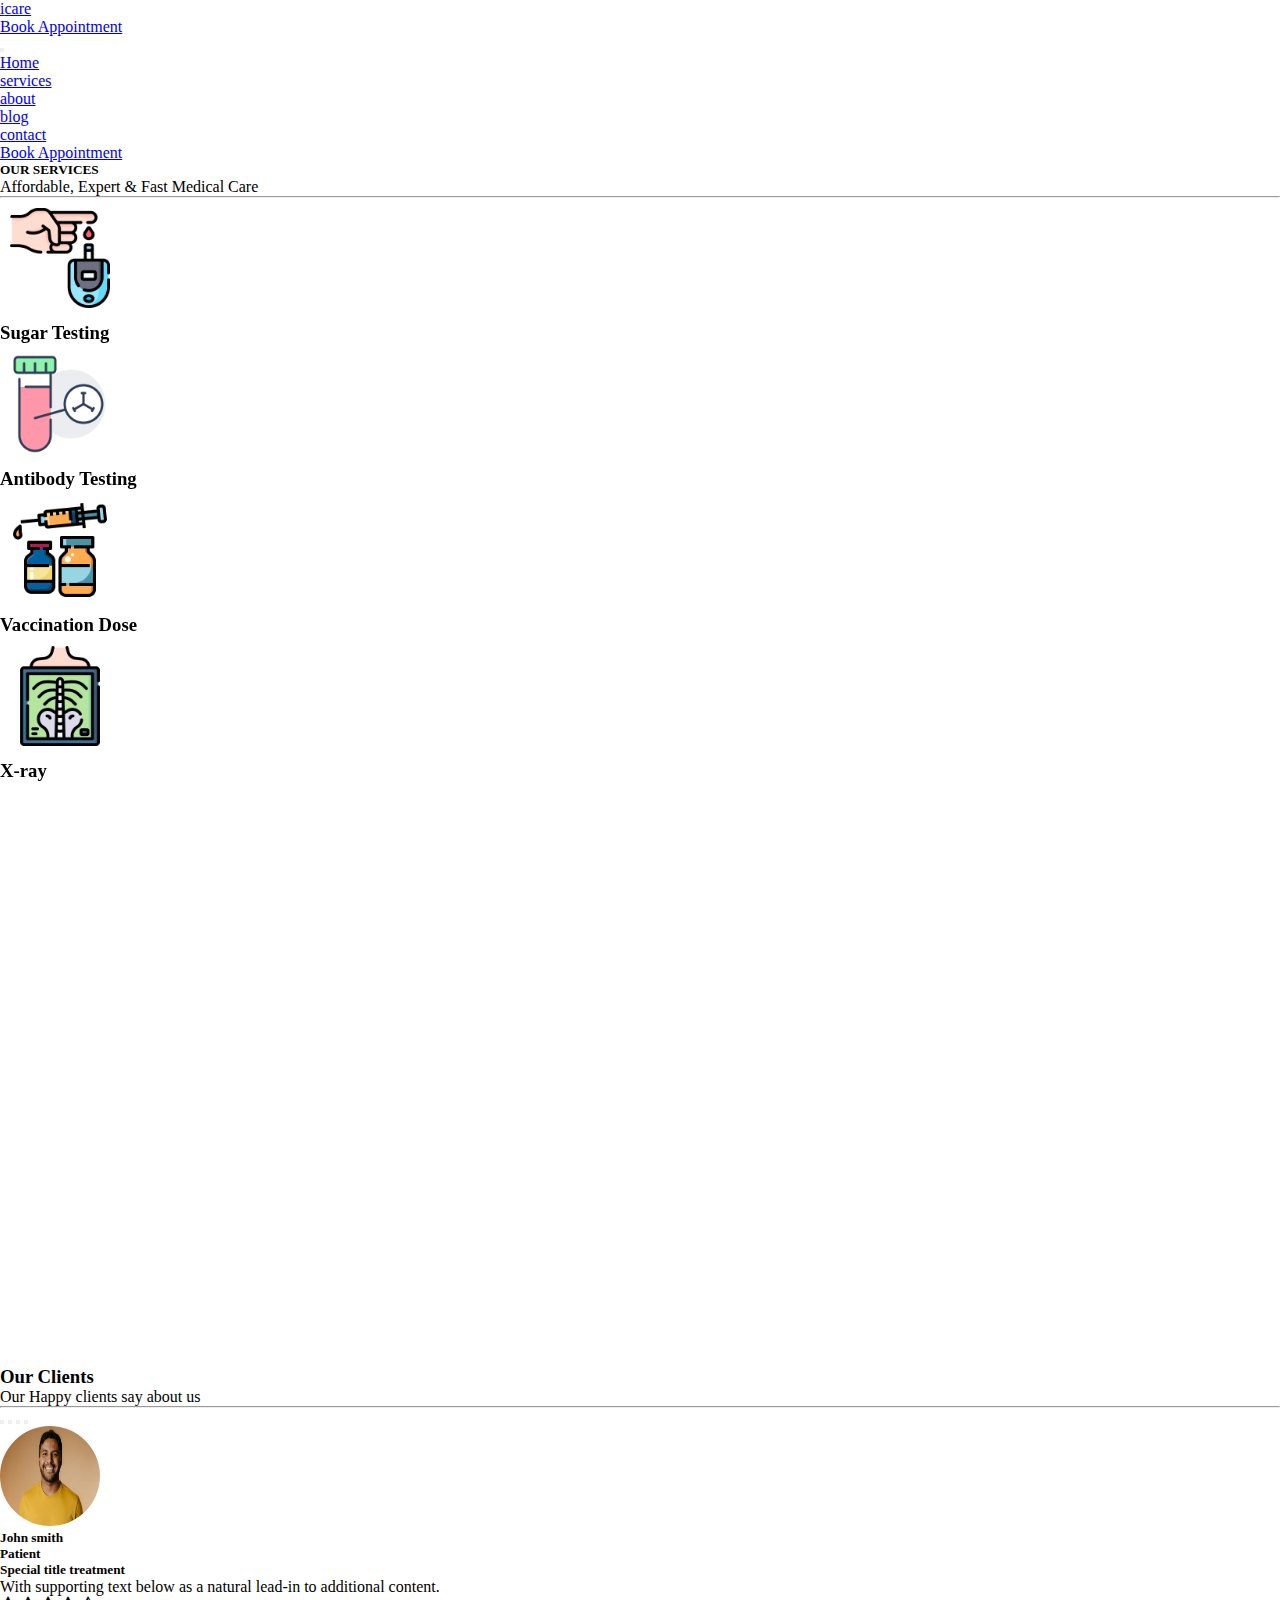
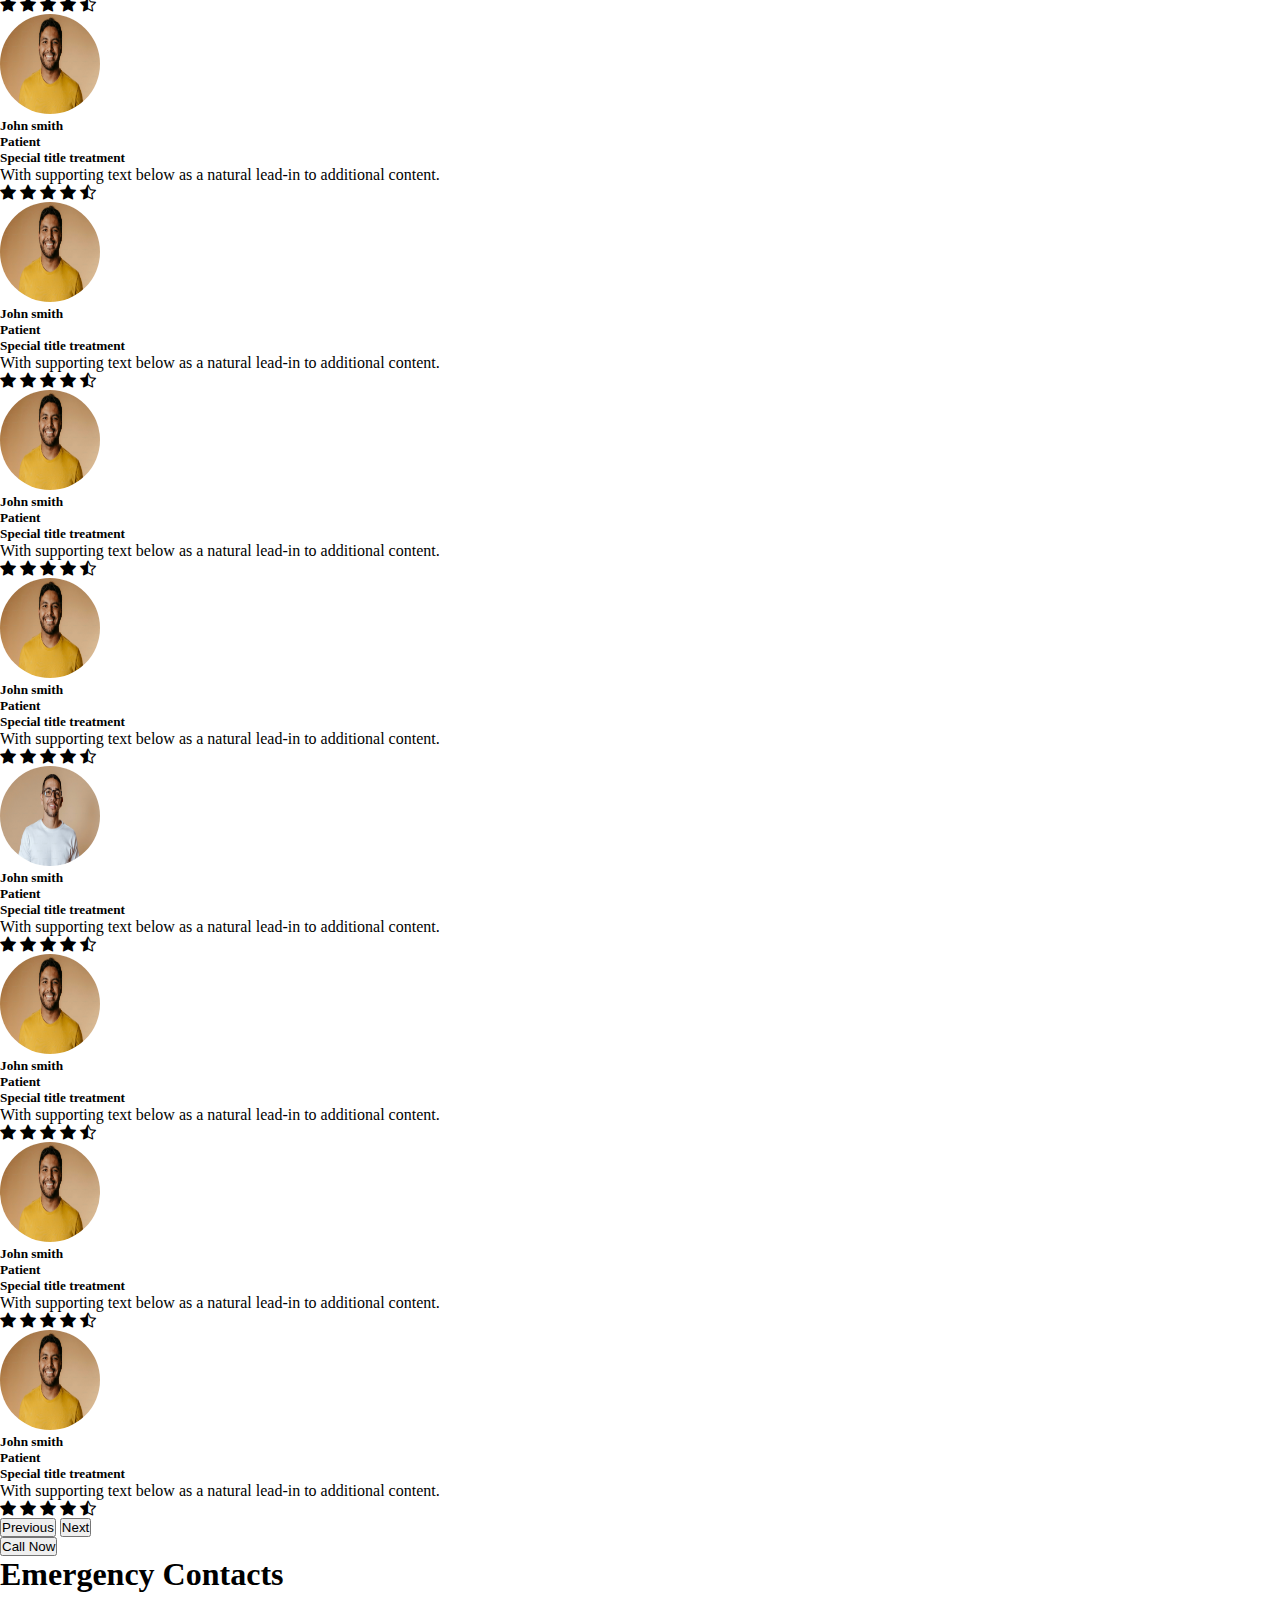
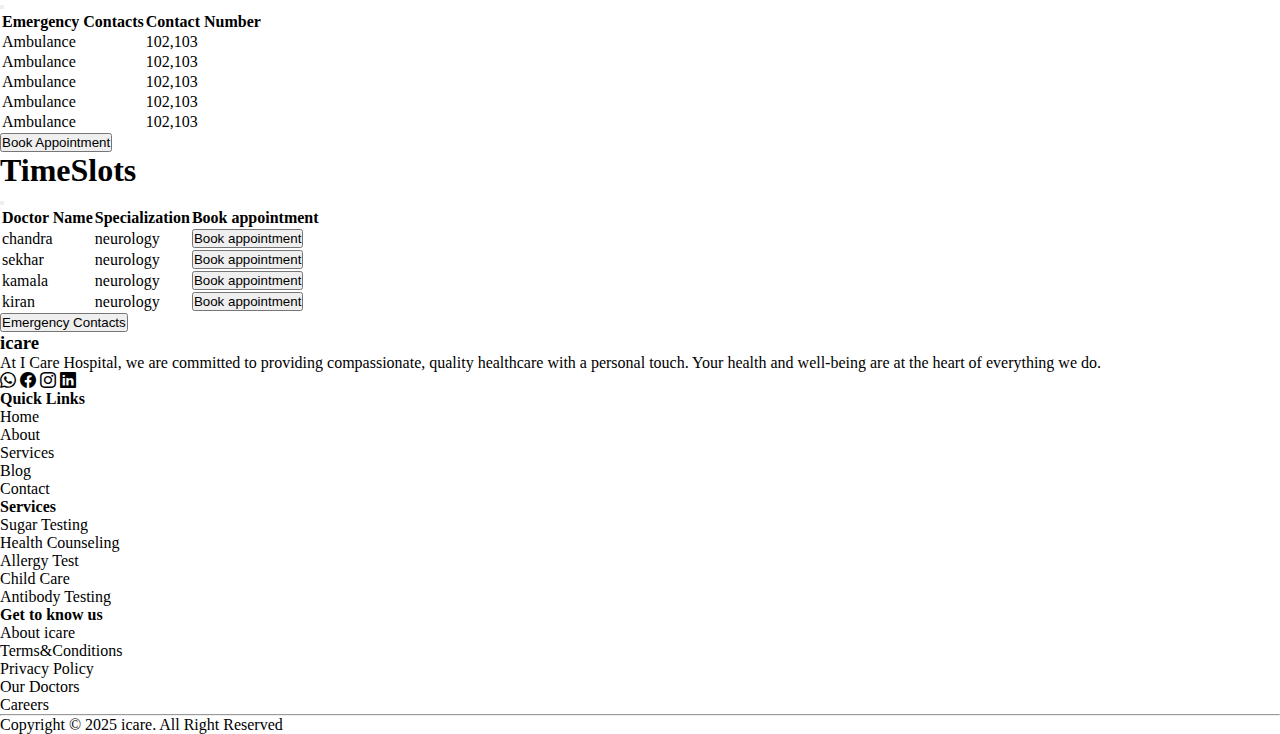
<file: index.html>
<!doctype html>
<html lang="en">
  <head>
    <meta charset="utf-8">
    <meta name="viewport" content="width=device-width, initial-scale=1">
    <!-- title -->
    <title>icare</title>
    <!-- favicon -->
    <link rel="shortcut icon" href="assets/hospital.png" type="image/x-icon">
    <link href="https://cdn.jsdelivr.net/npm/bootstrap@5.3.7/dist/css/bootstrap.min.css" rel="stylesheet" integrity="sha384-LN+7fdVzj6u52u30Kp6M/trliBMCMKTyK833zpbD+pXdCLuTusPj697FH4R/5mcr" crossorigin="anonymous">
    <!-- bootstrap icons-->
     <link rel="stylesheet" href="https://cdn.jsdelivr.net/npm/bootstrap-icons@1.13.1/font/bootstrap-icons.min.css">
     <!-- aos library -->
     <link href="https://unpkg.com/aos@2.3.1/dist/aos.css" rel="stylesheet">
     <!-- external css -->
      <link rel="stylesheet" href="style.css">
  </head>
  <body>
    <!-- header section start -->

    <nav class="navbar navbar-expand-sm navbar-light bg-white shadow-sm sticky-top py-3">
  <div class="container">
    <a class="navbar-brand fw-bold fs-4" href="#">i<span class="text-success">care</span></a>

    <!-- book appointment for small screens -->
      <!-- book appointement for small screens -->
      <div class="text-center ms-auto  d-lg-none ">
        <a href="appointement.html" class="btn btn-success px-4 me-2 py-2 rounded-pill">Book Appointment</a>
       </div>
    <button class="navbar-toggler" type="button" data-bs-toggle="collapse" data-bs-target="#navbarSupportedContent" aria-controls="navbarSupportedContent" aria-expanded="false" aria-label="Toggle navigation">
      <span class="navbar-toggler-icon"></span>
    </button>
    <div class="collapse navbar-collapse text-center" id="navbarSupportedContent">
      <ul class="navbar-nav mx-auto mb-2 mb-lg-0 gap-3">
        <li class="nav-item">
          <a class="nav-link"  href="index.html">Home</a>
        </li>
        <li class="nav-item">
          <a class="nav-link"  href="services.html">services</a>
        </li>
        <li class="nav-item">
          <a class="nav-link"  href="about.html">about</a>
        </li>
        <li class="nav-item">
          <a class="nav-link"  href="blog.html">blog</a>
        </li>
        <li class="nav-item">
          <a class="nav-link"  href="contact.html">contact</a>
        </li>

      </ul>

    </div>
     <div class="d-none d-lg-block">
        <a href="appointement.html" class="btn btn-success px-4 py-2 rounded-pill shadow-sm">Book Appointment</a>
      </div>
  </div>
</nav>

    <!-- header section end -->



    







  





    <!-- services -->
     <section class="services my-5 ">
    <div class="container">
      <!-- header section start -->
       <div class="service-header text-center">
        <h5 class="text-success fw-bold">OUR SERVICES</h5>
        <p class="display-6 ">Affordable, Expert & Fast Medical Care</p>

       </div>
        <hr class="w-25 mx-auto mb-5 border-success border-2 rounded">
       <!-- header section end -->
        <!-- services card sections start -->
         <div class="row gy-3">
          <div class="col-sm-12 col-md-3 col-lg-3">
            <div class="shadow text-center p-4 service-card rounded" data-aos="fade-up">
              <img src="assets/sugar-blood-level.png" alt="" class="service-img">
            <div class="card-body">
           <h3 class="card-title fs-4 fw-bold">Sugar Testing</h3>
             </div>
             </div>
          </div>
          <div class="col-sm-12 col-md-3 col-lg-3">
            <div class="shadow text-center p-4 service-card rounded" data-aos="fade-up">
              <img src="assets/medical.png" alt="" class="service-img">
            <div class="card-body">
           <h3 class="card-title fs-4 fw-bold">Antibody Testing</h3>
             </div>
             </div>
          </div>
          <div class="col-sm-12 col-md-3 col-lg-3">
            <div class="shadow text-center p-4 service-card rounded" data-aos="fade-up">
              <img src="assets/vaccine.png" alt="" class="service-img">
            <div class="card-body">
           <h3 class="card-title fs-4 fw-bold">Vaccination Dose</h3>
             </div>
             </div>
          </div>
          <div class="col-sm-12 col-md-3 col-lg-3">
            <div class="shadow text-center p-4 service-card rounded" data-aos="fade-up">
              <img src="assets/x-rays.png" alt="" class="service-img">
            <div class="card-body">
           <h3 class="card-title fs-4 fw-bold">X-ray</h3>
             </div>
             </div>
          </div>
          
         </div>


          <div class="row gy-3 my-2">
          <div class="col-sm-12 col-md-3 col-lg-3">
            <div class="shadow text-center p-4 service-card rounded" data-aos="fade-up">
              <img src="assets/cv.png" alt="" class="service-img">
            <div class="card-body">
           <h3 class="card-title fs-4 fw-bold">Lipid Profile</h3>
             </div>
             </div>
          </div>
          <div class="col-sm-12 col-md-3 col-lg-3">
            <div class="shadow text-center p-4 service-card rounded" data-aos="fade-up">
              <img src="assets/sample.png" alt="" class="service-img">
            <div class="card-body">
           <h3 class="card-title fs-4 fw-bold">Thyroid Test</h3>
             </div>
             </div>
          </div>
          <div class="col-sm-12 col-md-3 col-lg-3">
            <div class="shadow text-center p-4 service-card rounded" data-aos="fade-up">
              <img src="assets/liver-organ.png" alt="" class="service-img">
            <div class="card-body">
           <h3 class="card-title fs-4 fw-bold">Heptic Function Panel</h3>
             </div>
             </div>
          </div>
          <div class="col-sm-12 col-md-3 col-lg-3">
            <div class="shadow text-center p-4 service-card rounded" data-aos="fade-up">
              <img src="assets/prolactin-test.png" alt="" class="service-img">
            <div class="card-body">
           <h3 class="card-title fs-4 fw-bold">Prolactin Test</h3>
             </div>
             </div>
          </div>
          
         </div>





        <!-- services card sections end -->

    </div>
     </section>

     <!-- services end -->


     <!-- testimonals section -->
    <section class="testimonals py-5">
      <div class="container">
        <div class="text-center">
          <h3 class="fs-6 fw-bold text-success">Our Clients</h3>
          <p class="display-6">Our Happy clients say about us</p>
          

        </div>
        <hr class="w-25 mx-auto mb-5 border-success border-2 rounded">

        <!-- couousel start -->

       <div id="carouselExampleIndicators" class="carousel slide" data-bs-ride="carousel">
  <div class="carousel-indicators">
    <button type="button" data-bs-target="#carouselExampleIndicators" data-bs-slide-to="0" class="active" aria-current="true" aria-label="Slide 1"></button>
    <button type="button" data-bs-target="#carouselExampleIndicators" data-bs-slide-to="1" aria-label="Slide 2"></button>
    <button type="button" data-bs-target="#carouselExampleIndicators" data-bs-slide-to="2" aria-label="Slide 3"></button>
     <button type="button" data-bs-target="#carouselExampleIndicators" data-bs-slide-to="2" aria-label="Slide 4"></button>
  </div>
  <div class="carousel-inner">
    <div class="carousel-item active">
     <div class="row gx-3 gy-3">
      <div class="col-sm-4 col-md-4 col-lg-4">
        <div class="card">
  <h5 class="p-3 border-bottom d-flex align-item-center">
    <img src="assets/1.jpeg" class="img-fluid  card-img-css">
    <P class="my-3 ms-4">John smith<br><span class="fs-6">Patient</span></P>
  </h5>
  <div class="card-body">
    <h5 class="card-title">Special title treatment</h5>
    <p class="card-text">With supporting text below as a natural lead-in to additional content.</p>
    <div class="star-rating text-warning">
      <i class="bi bi-star-fill"></i>
      <i class="bi bi-star-fill"></i>
      <i class="bi bi-star-fill"></i>
      <i class="bi bi-star-fill"></i>
      <i class="bi bi-star-half"></i>
    </div>
  </div>
        </div>
        
      </div>
      <div class="col-sm-4 col-md-4 col-lg-4">
        <div class="card">
  <h5 class="p-3 border-bottom d-flex align-item-center">
    <img src="assets/1.jpeg" class="img-fluid  card-img-css">
    <P class="my-3 ms-4">John smith<br><span class="fs-6">Patient</span></P>
  </h5>
  <div class="card-body">
    <h5 class="card-title">Special title treatment</h5>
    <p class="card-text">With supporting text below as a natural lead-in to additional content.</p>
    <div class="star-rating text-warning">
      <i class="bi bi-star-fill"></i>
      <i class="bi bi-star-fill"></i>
      <i class="bi bi-star-fill"></i>
      <i class="bi bi-star-fill"></i>
      <i class="bi bi-star-half"></i>
    </div>
  </div>
        </div>
        
      </div>
        
     
      <div class="col-sm-4 col-md-4 col-lg-4">
        <div class="card">
  <h5 class="p-3 border-bottom d-flex align-item-center">
    <img src="assets/1.jpeg" class="img-fluid  card-img-css">
    <P class="my-3 ms-4">John smith<br><span class="fs-6">Patient</span></P>
  </h5>
  <div class="card-body">
    <h5 class="card-title">Special title treatment</h5>
    <p class="card-text">With supporting text below as a natural lead-in to additional content.</p>
    <div class="star-rating text-warning">
      <i class="bi bi-star-fill"></i>
      <i class="bi bi-star-fill"></i>
      <i class="bi bi-star-fill"></i>
      <i class="bi bi-star-fill"></i>
      <i class="bi bi-star-half"></i>
    </div>
  </div>
        </div>
        
      </div>
     </div>
    </div>
      <div class="carousel-item ">
     <div class="row gx-3 gy-3">
      <div class="col-sm-4 col-md-4 col-lg-4">
        <div class="card">
  <h5 class="p-3 border-bottom d-flex align-item-center">
    <img src="assets/1.jpeg" class="img-fluid  card-img-css">
    <P class="my-3 ms-4">John smith<br><span class="fs-6">Patient</span></P>
  </h5>
  <div class="card-body">
    <h5 class="card-title">Special title treatment</h5>
    <p class="card-text">With supporting text below as a natural lead-in to additional content.</p>
    <div class="star-rating text-warning">
      <i class="bi bi-star-fill"></i>
      <i class="bi bi-star-fill"></i>
      <i class="bi bi-star-fill"></i>
      <i class="bi bi-star-fill"></i>
      <i class="bi bi-star-half"></i>
    </div>
  </div>
        </div>
        
      </div>
      <div class="col-sm-4 col-md-4 col-lg-4">
        <div class="card">
  <h5 class="p-3 border-bottom d-flex align-item-center">
    <img src="assets/1.jpeg" class="img-fluid  card-img-css">
    <P class="my-3 ms-4">John smith<br><span class="fs-6">Patient</span></P>
  </h5>
  <div class="card-body">
    <h5 class="card-title">Special title treatment</h5>
    <p class="card-text">With supporting text below as a natural lead-in to additional content.</p>
    <div class="star-rating text-warning">
      <i class="bi bi-star-fill"></i>
      <i class="bi bi-star-fill"></i>
      <i class="bi bi-star-fill"></i>
      <i class="bi bi-star-fill"></i>
      <i class="bi bi-star-half"></i>
    </div>
  </div>
        </div>
        
      </div>
        
     
      <div class="col-sm-4 col-md-4 col-lg-4">
        <div class="card">
  <h5 class="p-3 border-bottom d-flex align-item-center">
    <img src="assets/3.jpeg" class="img-fluid  card-img-css">
    <P class="my-3 ms-4">John smith<br><span class="fs-6">Patient</span></P>
  </h5>
  <div class="card-body">
    <h5 class="card-title">Special title treatment</h5>
    <p class="card-text">With supporting text below as a natural lead-in to additional content.</p>
    <div class="star-rating text-warning">
      <i class="bi bi-star-fill"></i>
      <i class="bi bi-star-fill"></i>
      <i class="bi bi-star-fill"></i>
      <i class="bi bi-star-fill"></i>
      <i class="bi bi-star-half"></i>
    </div>
  </div>
        </div>
        
      </div>
     </div>
    </div>
      <div class="carousel-item ">
     <div class="row gx-3 gy-3">
      <div class="col-sm-4 col-md-4 col-lg-4">
        <div class="card">
  <h5 class="p-3 border-bottom d-flex align-item-center">
    <img src="assets/1.jpeg" class="img-fluid  card-img-css">
    <P class="my-3 ms-4">John smith<br><span class="fs-6">Patient</span></P>
  </h5>
  <div class="card-body">
    <h5 class="card-title">Special title treatment</h5>
    <p class="card-text">With supporting text below as a natural lead-in to additional content.</p>
    <div class="star-rating text-warning">
      <i class="bi bi-star-fill"></i>
      <i class="bi bi-star-fill"></i>
      <i class="bi bi-star-fill"></i>
      <i class="bi bi-star-fill"></i>
      <i class="bi bi-star-half"></i>
    </div>
  </div>
        </div>
        
      </div>
      <div class="col-sm-4 col-md-4 col-lg-4">
        <div class="card">
  <h5 class="p-3 border-bottom d-flex align-item-center">
    <img src="assets/1.jpeg" class="img-fluid  card-img-css">
    <P class="my-3 ms-4">John smith<br><span class="fs-6">Patient</span></P>
  </h5>
  <div class="card-body">
    <h5 class="card-title">Special title treatment</h5>
    <p class="card-text">With supporting text below as a natural lead-in to additional content.</p>
    <div class="star-rating text-warning">
      <i class="bi bi-star-fill"></i>
      <i class="bi bi-star-fill"></i>
      <i class="bi bi-star-fill"></i>
      <i class="bi bi-star-fill"></i>
      <i class="bi bi-star-half"></i>
    </div>
  </div>
        </div>
        
      </div>
        
     
      <div class="col-sm-4 col-md-4 col-lg-4">
        <div class="card">
  <h5 class="p-3 border-bottom d-flex align-item-center">
    <img src="assets/1.jpeg" class="img-fluid  card-img-css">
    <P class="my-3 ms-4">John smith<br><span class="fs-6">Patient</span></P>
  </h5>
  <div class="card-body">
    <h5 class="card-title">Special title treatment</h5>
    <p class="card-text">With supporting text below as a natural lead-in to additional content.</p>
    <div class="star-rating text-warning">
      <i class="bi bi-star-fill"></i>
      <i class="bi bi-star-fill"></i>
      <i class="bi bi-star-fill"></i>
      <i class="bi bi-star-fill"></i>
      <i class="bi bi-star-half"></i>
    </div>
  </div>
        </div>
        
      </div>
     </div>
    </div>
  </div>
  <button class="carousel-control-prev" type="button" data-bs-target="#carouselExampleIndicators" data-bs-slide="prev">
    <span class="carousel-control-prev-icon" aria-hidden="true"></span>
    <span class="visually-hidden">Previous</span>
  </button>
  <button class="carousel-control-next" type="button" data-bs-target="#carouselExampleIndicators" data-bs-slide="next">
    <span class="carousel-control-next-icon" aria-hidden="true"></span>
    <span class="visually-hidden">Next</span>
  </button>
</div>

      </div>
    </section>


      <!-- testimonals end -->

      <!-- model button start -->


      <button class="btn btn-outline-success d-block position-fixed model-btn" data-bs-target="#exampleModalToggle" data-bs-toggle="modal">Call Now</button>

      <div class="modal fade" id="exampleModalToggle" aria-hidden="true" aria-labelledby="exampleModalToggleLabel" tabindex="-1">
  <div class="modal-dialog modal-dialog-centered">
    <div class="modal-content">
      <div class="modal-header">
        <h1 class="modal-title fs-5 text-capitalize fw-bold text-success" id="exampleModalToggleLabel">Emergency Contacts</h1>
        <button type="button" class="btn-close" data-bs-dismiss="modal" aria-label="Close"></button>
      </div>
      <div class="modal-body">
      <table class="table table-success table-hover">



        <thead>
    <tr>
      <th>Emergency Contacts</th>
      <th>Contact Number</th>
      </tr>
      </thead>
      <tbody>
        <tr>
        <td>Ambulance</td>
        <td>102,103</td>
        </tr>
        <tr>
        <td>Ambulance</td>
        <td>102,103</td>
        </tr>
        <tr>
        <td>Ambulance</td>
        <td>102,103</td>
        </tr>
        <tr>
        <td>Ambulance</td>
        <td>102,103</td>
        </tr>
        <tr>
        <td>Ambulance</td>
        <td>102,103</td>
        </tr>
      </tbody>
      </table>
      </div>
      <div class="modal-footer">
        <button class="btn btn-success" data-bs-target="#exampleModalToggle2" data-bs-toggle="modal">Book Appointment</button>
      </div>
    </div>
  </div>
</div>
<div class="modal fade" id="exampleModalToggle2" aria-hidden="true" aria-labelledby="exampleModalToggleLabel2" tabindex="-1">
  <div class="modal-dialog modal-dialog-centered">
    <div class="modal-content">
      <div class="modal-header">
        <h1 class="modal-title fs-5" id="exampleModalToggleLabel2">TimeSlots</h1>
        <button type="button" class="btn-close" data-bs-dismiss="modal" aria-label="Close"></button>
      </div>
      <div class="modal-body">
       <table class="table table-success table-hover table-sm">
       <thead>
        <tr>
          <th>Doctor Name</th>
          <th>Specialization</th>
          <th>Book appointment</th>
        </tr>
       </thead>
       <tbody>
        <tr>
          <td>chandra</td>
          <td>neurology</td>
          <td><button class="btn btn-info">Book appointment</button></td>
        </tr>
        <tr>
          <td>sekhar</td>
          <td>neurology</td>
          <td><button class="btn btn-info">Book appointment</button></td>
        </tr>
        <tr>
          <td>kamala</td>
          <td>neurology</td>
          <td><button class="btn btn-info">Book appointment</button></td>
        </tr>
        <tr>
          <td>kiran</td>
          <td>neurology</td>
          <td><button class="btn btn-info">Book appointment</button></td>
        </tr>
       </tbody>
       </table>
      </div>
      <div class="modal-footer">
        <button class="btn btn-success" data-bs-target="#exampleModalToggle" data-bs-toggle="modal">Emergency Contacts</button>
      </div>
    </div>
  </div>
</div>


<!-- model button end -->



     <!-- footer section start -->
     <footer class="footer p-3 border-top footer-txt">
<div class="container">
  <!-- footer-navigation start -->
  <div class="row">
    <!-- col-1 -->
  <div class="col-sm-12 col-md-3 col-lg-3">
    <!-- brand-information -->
     <h3 class="fw-bold">i<span class="text-success">care</span></a></h3>

     <!-- brand-title -->
      <p class="text-lead text-capitalize mb-2">At I Care Hospital, we are committed to providing compassionate, quality healthcare with a personal touch. Your health and well-being are at the heart of everything we do.</p>
      <!-- social media icons -->
       <div class="footer-social-icons my-3">
       <i class="fs-4 p-2 border rounded bi bi-whatsapp"></i>
       <i class="fs-4 p-2 border rounded bi bi-facebook"></i>
       <i class=" fs-4 p-2 border rounded bi bi-instagram"></i>
       <i class=" fs-4 p-2 border rounded bi bi-linkedin"></i>
       </div>


  </div>
  <!-- col-2 -->
  <div class="col-sm-12 col-md-3 col-lg-3 ">
    <h4 class="fw-bold">Quick Links</h4>
    <ul class="list-unstyled fw-semibold ">
      <li class="p-1">Home</li>
      <li class="p-1">About</li>
      <li class="p-1">Services</li>
      <li class="p-1">Blog</li>
      <li class="p-1">Contact</li>
    </ul>

  </div>
  <!-- col-3 -->
  <div class="col-sm-12 col-md-3 col-lg-3">
    <h4 class="fw-bold">Services</h4>
    <ul class="list-unstyled fw-semibold ">
      <li class="p-1">Sugar Testing</li>
      <li class="p-1">Health Counseling</li>
      <li class="p-1">Allergy Test</li>
      <li class="p-1">Child Care</li>
      <li class="p-1">Antibody Testing</li>
    </ul>
  </div>
  <!-- col-4 -->
  <div class="col-sm-12 col-md-3 col-lg-3">
     <h4 class="fw-bold">Get to know us</h4>
    <ul class="list-unstyled fw-semibold ">
      <li class="p-1">About icare</li>
      <li class="p-1">Terms&Conditions </li>
      <li class="p-1">Privacy Policy</li>
      <li class="p-1">Our Doctors</li>
      <li class="p-1">Careers</li>
    </ul>

  </div>



</div>
<hr class="border-top border-success border-2">
  <!-- footer-navigation end -->
   <div class="text-center">
    <p class="fs-6 fw-bold">Copyright &copy; 2025 icare. All Right Reserved</p>
   </div>


</div>


</footer>
















    <!-- bootstrap -->
    <script src="https://cdn.jsdelivr.net/npm/bootstrap@5.3.7/dist/js/bootstrap.bundle.min.js" integrity="sha384-ndDqU0Gzau9qJ1lfW4pNLlhNTkCfHzAVBReH9diLvGRem5+R9g2FzA8ZGN954O5Q" crossorigin="anonymous"></script>
    <!-- aos animation -->
    <script src="https://unpkg.com/aos@2.3.1/dist/aos.js"></script>
    <!--initilization of aos-->
    <script>
  AOS.init();
</script>

  </body>
</html>
</file>
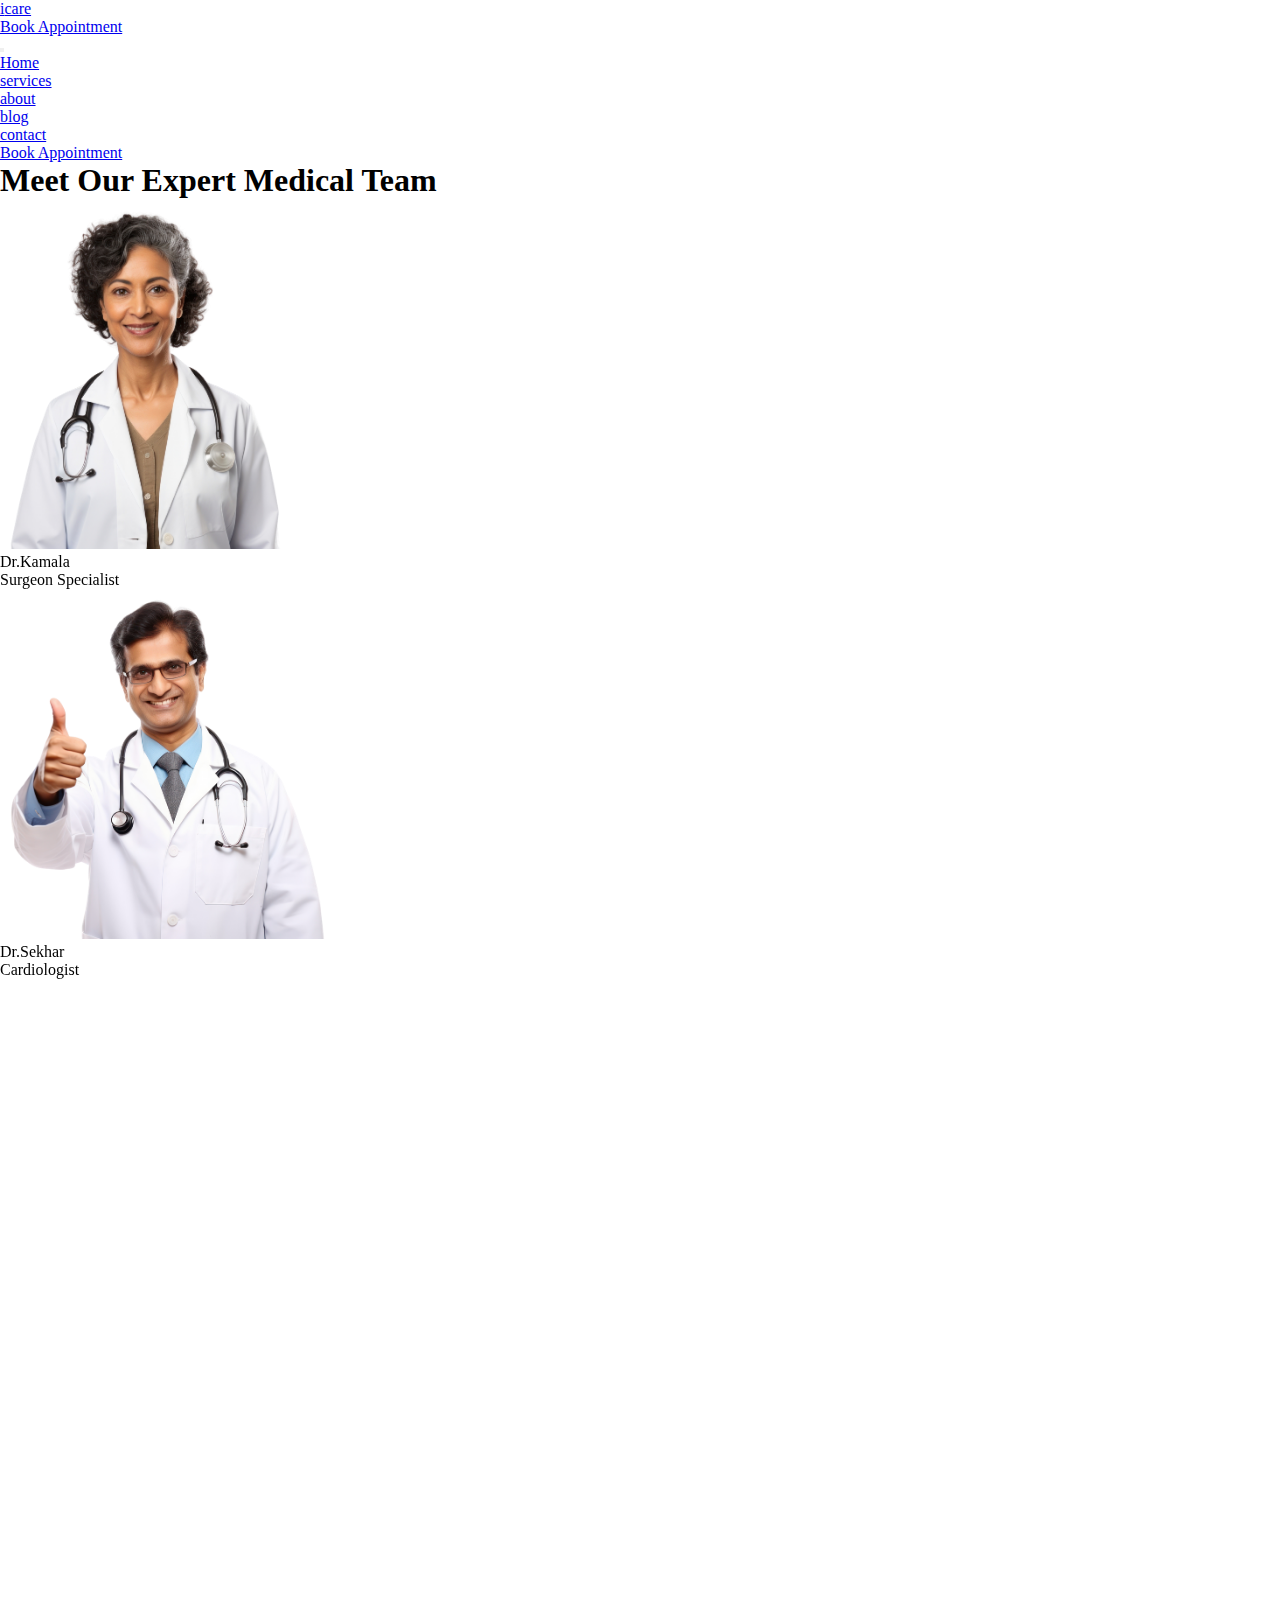
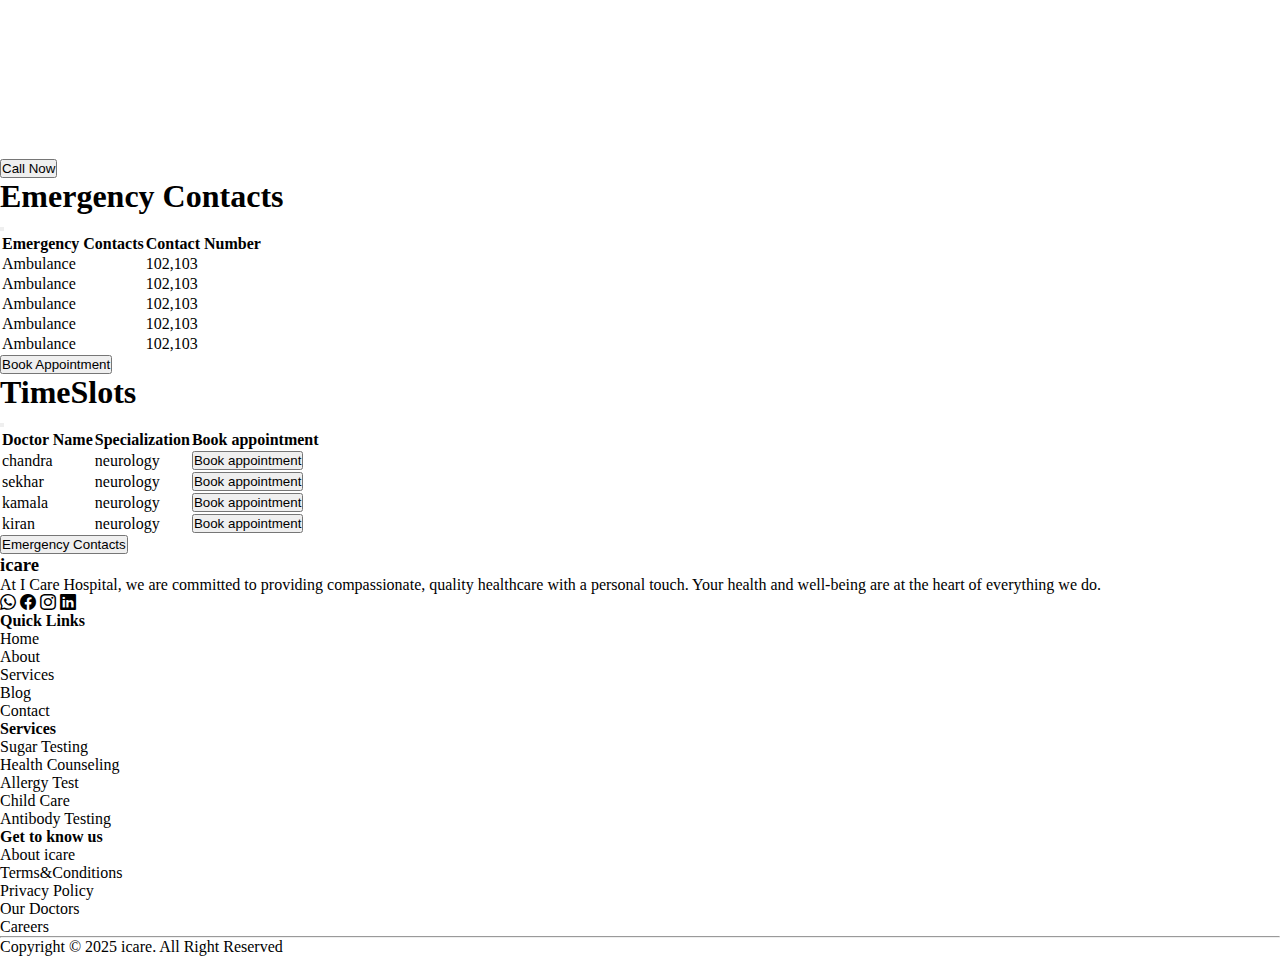
<file: about.html>
<!doctype html>
<html lang="en">
  <head>
    <meta charset="utf-8">
    <meta name="viewport" content="width=device-width, initial-scale=1">
    <!-- title -->
    <title>icare</title>
    <!-- favicon -->
    <link rel="shortcut icon" href="assets/hospital.png" type="image/x-icon">
    <link href="https://cdn.jsdelivr.net/npm/bootstrap@5.3.7/dist/css/bootstrap.min.css" rel="stylesheet" integrity="sha384-LN+7fdVzj6u52u30Kp6M/trliBMCMKTyK833zpbD+pXdCLuTusPj697FH4R/5mcr" crossorigin="anonymous">
    <!-- bootstrap icons-->
     <link rel="stylesheet" href="https://cdn.jsdelivr.net/npm/bootstrap-icons@1.13.1/font/bootstrap-icons.min.css">
     <!-- aos library -->
     <link href="https://unpkg.com/aos@2.3.1/dist/aos.css" rel="stylesheet">
     <!-- external css -->
      <link rel="stylesheet" href="style.css">
  </head>
  <body>
    <!-- header section start -->
    
    <nav class="navbar navbar-expand-sm navbar-light bg-white shadow-sm sticky-top py-3">
  <div class="container">
    <a class="navbar-brand fw-bold fs-4" href="#">i<span class="text-success">care</span></a>

    <!-- book appointment for small screens -->
      <!-- book appointement for small screens -->
      <div class="text-center ms-auto  d-lg-none ">
        <a href="appointement.html" class="btn btn-success px-4 me-2 py-2 rounded-pill">Book Appointment</a>
       </div>
    <button class="navbar-toggler" type="button" data-bs-toggle="collapse" data-bs-target="#navbarSupportedContent" aria-controls="navbarSupportedContent" aria-expanded="false" aria-label="Toggle navigation">
      <span class="navbar-toggler-icon"></span>
    </button>
    <div class="collapse navbar-collapse text-center" id="navbarSupportedContent">
      <ul class="navbar-nav mx-auto mb-2 mb-lg-0 gap-3">
        <li class="nav-item">
          <a class="nav-link"  href="index.html">Home</a>
        </li>
        <li class="nav-item">
          <a class="nav-link"  href="services.html">services</a>
        </li>
        <li class="nav-item">
          <a class="nav-link"  href="about.html">about</a>
        </li>
        <li class="nav-item">
          <a class="nav-link"  href="blog.html">blog</a>
        </li>
        <li class="nav-item">
          <a class="nav-link"  href="contact.html">contact</a>
        </li>
        
      </ul>
     
    </div>
     <div class="d-none d-lg-block">
        <a href="appointement.html" class="btn btn-success px-4 py-2 rounded-pill shadow-sm">Book Appointment</a>
      </div>
  </div>
</nav>

    <!-- header section end -->


    <!-- about doctors section start -->

    <section class="doctors my-5">
      <div class="container ">
        <h1 class="display-3 fw-bold text-center my-4">Meet Our Expert
<span class="text-success">Medical</span> Team</h1>
        <div class="row gy-3" >
        <div class="col-sm-12 col-md-3 col-lg-3">
          <div class="card"data-aos="fade-up" >
  <img src="assets/doc1.png" class="card-img-top" alt="..." style="height: 350px;">
  <div class="card-body">
    <p class="card-text fs-2 fw-semibold text-center">Dr.Kamala</p>
    <p class="card-text text-center">Surgeon Specialist</p>
  </div>
</div>

        </div>
        <div class="col-sm-12 col-md-3 col-lg-3">
          <div class="card" data-aos="fade-up">
  <img src="assets/doc3.png" class="card-img-top" alt="..." style="height: 350px;">
  <div class="card-body">
    <p class="card-text fs-2 fw-semibold text-center">Dr.Sekhar</p>
    <p class="card-text text-center">Cardiologist</p>
  </div>
</div>

        </div>
        <div class="col-sm-12 col-md-3 col-lg-3">
          <div class="card"data-aos="fade-up" >
  <img src="assets/doc4.png" class="card-img-top" alt="..." style="height: 350px;">
  <div class="card-body">
    <p class="card-text fs-2 fw-semibold text-center">Dr.Chandra</p>
    <p class="card-text text-center">Dentist</p>
  </div>
</div>

        </div>
        <div class="col-sm-12 col-md-3 col-lg-3">
          <div class="card" data-aos="fade-up">
  <img src="assets/doc5.png" class="card-img-top" alt="..." style="height: 350px;">
  <div class="card-body">
    <p class="card-text fs-2 fw-semibold text-center">Dr.Rupa</p>
    <p class="card-text text-center">Dermatologist</p>
  </div>
</div>

        </div>
        </div>
      </div>
    </section>



     <!-- about doctors section end -->






 <!-- model button start -->


      <button class="btn btn-outline-success d-block position-fixed model-btn" data-bs-target="#exampleModalToggle" data-bs-toggle="modal">Call Now</button>

      <div class="modal fade" id="exampleModalToggle" aria-hidden="true" aria-labelledby="exampleModalToggleLabel" tabindex="-1">
  <div class="modal-dialog modal-dialog-centered">
    <div class="modal-content">
      <div class="modal-header">
        <h1 class="modal-title fs-5 text-capitalize fw-bold text-success" id="exampleModalToggleLabel">Emergency Contacts</h1>
        <button type="button" class="btn-close" data-bs-dismiss="modal" aria-label="Close"></button>
      </div>
      <div class="modal-body">
      <table class="table table-success table-hover">



        <thead>
    <tr>
      <th>Emergency Contacts</th>
      <th>Contact Number</th>
      </tr>
      </thead>
      <tbody>
        <tr>
        <td>Ambulance</td>
        <td>102,103</td>
        </tr>
        <tr>
        <td>Ambulance</td>
        <td>102,103</td>
        </tr>
        <tr>
        <td>Ambulance</td>
        <td>102,103</td>
        </tr>
        <tr>
        <td>Ambulance</td>
        <td>102,103</td>
        </tr>
        <tr>
        <td>Ambulance</td>
        <td>102,103</td>
        </tr>
      </tbody>
      </table>
      </div>
      <div class="modal-footer">
        <button class="btn btn-success" data-bs-target="#exampleModalToggle2" data-bs-toggle="modal">Book Appointment</button>
      </div>
    </div>
  </div>
</div>
<div class="modal fade" id="exampleModalToggle2" aria-hidden="true" aria-labelledby="exampleModalToggleLabel2" tabindex="-1">
  <div class="modal-dialog modal-dialog-centered">
    <div class="modal-content">
      <div class="modal-header">
        <h1 class="modal-title fs-5" id="exampleModalToggleLabel2">TimeSlots</h1>
        <button type="button" class="btn-close" data-bs-dismiss="modal" aria-label="Close"></button>
      </div>
      <div class="modal-body">
       <table class="table table-success table-hover table-sm">
       <thead>
        <tr>
          <th>Doctor Name</th>
          <th>Specialization</th>
          <th>Book appointment</th>
        </tr>
       </thead>
       <tbody>
        <tr>
          <td>chandra</td>
          <td>neurology</td>
          <td><button class="btn btn-info">Book appointment</button></td>
        </tr>
        <tr>
          <td>sekhar</td>
          <td>neurology</td>
          <td><button class="btn btn-info">Book appointment</button></td>
        </tr>
        <tr>
          <td>kamala</td>
          <td>neurology</td>
          <td><button class="btn btn-info">Book appointment</button></td>
        </tr>
        <tr>
          <td>kiran</td>
          <td>neurology</td>
          <td><button class="btn btn-info">Book appointment</button></td>
        </tr>
       </tbody>
       </table>
      </div>
      <div class="modal-footer">
        <button class="btn btn-success" data-bs-target="#exampleModalToggle" data-bs-toggle="modal">Emergency Contacts</button>
      </div>
    </div>
  </div>
</div>


<!-- model button end -->



    <!-- footer start -->
     <div class="footer p-3 border-top">
<div class="container">
  <!-- footer-navigation start -->
  <div class="row">  
    <!-- col-1 -->
  <div class="col-sm-12 col-md-3 col-lg-3">
    <!-- brand-information -->
     <h3 class="fw-bold">i<span class="text-success">care</span></a></h3>

     <!-- brand-title -->
      <p class="text-lead text-capitalize mb-2">At I Care Hospital, we are committed to providing compassionate, quality healthcare with a personal touch. Your health and well-being are at the heart of everything we do.</p>
      <!-- social media icons -->
       <div class="footer-social-icons my-3">
       <i class="fs-4 p-2 border rounded bi bi-whatsapp"></i>
       <i class="fs-4 p-2 border rounded bi bi-facebook"></i>
       <i class=" fs-4 p-2 border rounded bi bi-instagram"></i>
       <i class=" fs-4 p-2 border rounded bi bi-linkedin"></i>
       </div>
     
     
  </div>
  <!-- col-2 -->
  <div class="col-sm-12 col-md-3 col-lg-3 ">
    <h4 class="fw-bold">Quick Links</h4>
    <ul class="list-unstyled fw-semibold ">
      <li class="p-1">Home</li>
      <li class="p-1">About</li>
      <li class="p-1">Services</li>
      <li class="p-1">Blog</li>
      <li class="p-1">Contact</li>
    </ul>

  </div>
  <!-- col-3 -->
  <div class="col-sm-12 col-md-3 col-lg-3">
    <h4 class="fw-bold">Services</h4>
    <ul class="list-unstyled fw-semibold ">
      <li class="p-1">Sugar Testing</li>
      <li class="p-1">Health Counseling</li>
      <li class="p-1">Allergy Test</li>
      <li class="p-1">Child Care</li>
      <li class="p-1">Antibody Testing</li>
    </ul>
  </div>
  <!-- col-4 -->
  <div class="col-sm-12 col-md-3 col-lg-3">
     <h4 class="fw-bold">Get to know us</h4>
    <ul class="list-unstyled fw-semibold ">
      <li class="p-1">About icare</li>
      <li class="p-1">Terms&Conditions </li>
      <li class="p-1">Privacy Policy</li>
      <li class="p-1">Our Doctors</li>
      <li class="p-1">Careers</li>
    </ul>

  </div>



</div>
<hr class="border-top border-success border-2">
  <!-- footer-navigation end -->
   <div class="text-center">
    <p class="fs-6 fw-bold">Copyright &copy; 2025 icare. All Right Reserved</p>
   </div>


</div>


</div>
















    <!-- bootstrap -->
    <script src="https://cdn.jsdelivr.net/npm/bootstrap@5.3.7/dist/js/bootstrap.bundle.min.js" integrity="sha384-ndDqU0Gzau9qJ1lfW4pNLlhNTkCfHzAVBReH9diLvGRem5+R9g2FzA8ZGN954O5Q" crossorigin="anonymous"></script>
    <!-- aos animation -->
    <script src="https://unpkg.com/aos@2.3.1/dist/aos.js"></script>
    <!--initilization of aos-->
    <script>
  AOS.init();
</script>

  </body>
</html>
</file>
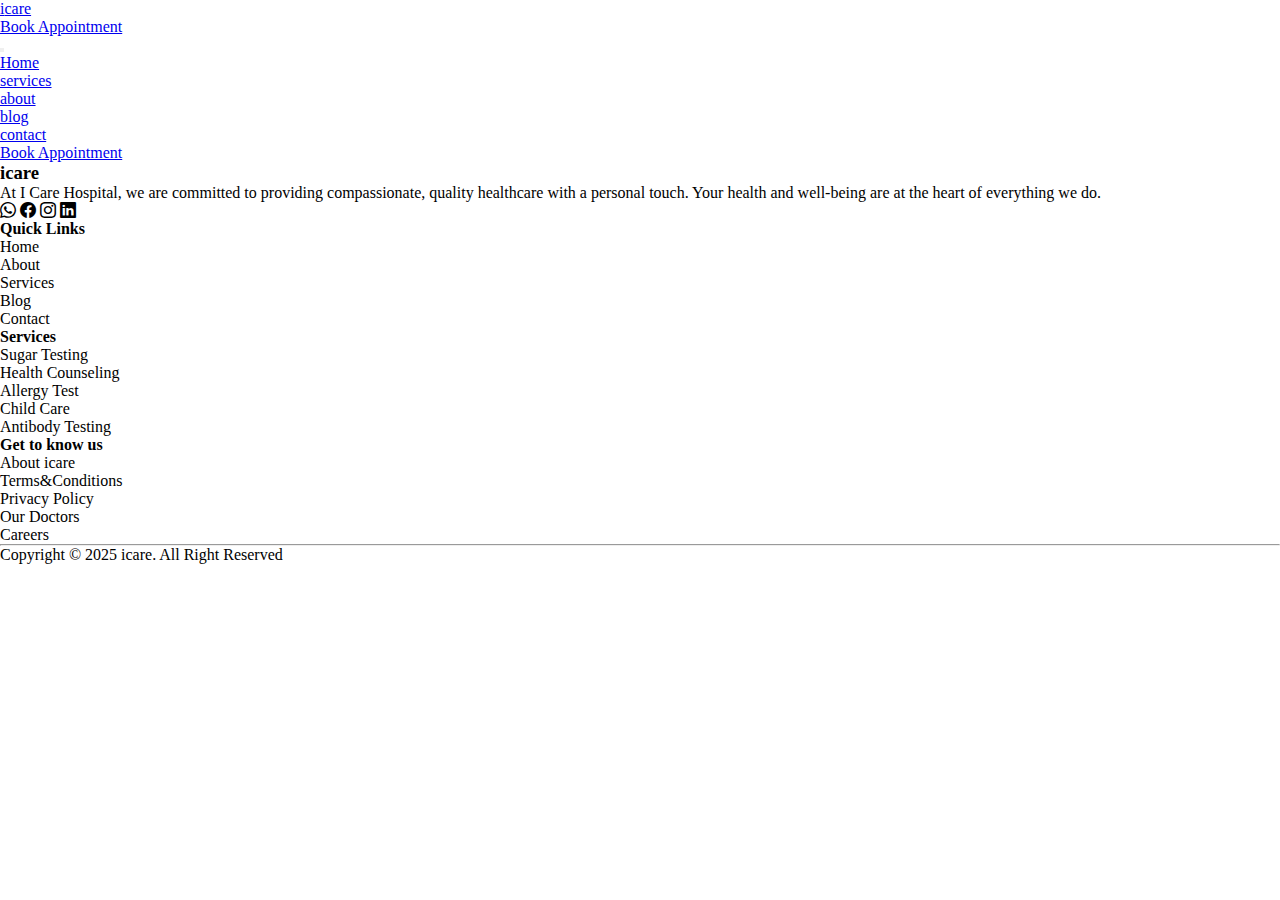
<file: appointment.html>
<!doctype html>
<html lang="en">
  <head>
    <meta charset="utf-8">
    <meta name="viewport" content="width=device-width, initial-scale=1">
    <!-- title -->
    <title>icare</title>
    <!-- favicon -->
    <link rel="shortcut icon" href="assets/hospital.png" type="image/x-icon">
    <link href="https://cdn.jsdelivr.net/npm/bootstrap@5.3.7/dist/css/bootstrap.min.css" rel="stylesheet" integrity="sha384-LN+7fdVzj6u52u30Kp6M/trliBMCMKTyK833zpbD+pXdCLuTusPj697FH4R/5mcr" crossorigin="anonymous">
    <!-- bootstrap icons-->
     <link rel="stylesheet" href="https://cdn.jsdelivr.net/npm/bootstrap-icons@1.13.1/font/bootstrap-icons.min.css">
     <!-- aos library -->
     <link href="https://unpkg.com/aos@2.3.1/dist/aos.css" rel="stylesheet">
     <!-- external css -->
      <link rel="stylesheet" href="style.css">
  </head>
  <body>
    <!-- header section start -->
    
    <nav class="navbar navbar-expand-sm navbar-light bg-white shadow-sm sticky-top py-3">
  <div class="container">
    <a class="navbar-brand fw-bold fs-4" href="#">i<span class="text-success">care</span></a>

    <!-- book appointment for small screens -->
      <!-- book appointement for small screens -->
      <div class="text-center ms-auto  d-lg-none ">
        <a href="appointement.html" class="btn btn-success px-4 me-2 py-2 rounded-pill">Book Appointment</a>
       </div>
    <button class="navbar-toggler" type="button" data-bs-toggle="collapse" data-bs-target="#navbarSupportedContent" aria-controls="navbarSupportedContent" aria-expanded="false" aria-label="Toggle navigation">
      <span class="navbar-toggler-icon"></span>
    </button>
    <div class="collapse navbar-collapse text-center" id="navbarSupportedContent">
      <ul class="navbar-nav mx-auto mb-2 mb-lg-0 gap-3">
        <li class="nav-item">
          <a class="nav-link"  href="index.html">Home</a>
        </li>
        <li class="nav-item">
          <a class="nav-link"  href="services.html">services</a>
        </li>
        <li class="nav-item">
          <a class="nav-link"  href="about.html">about</a>
        </li>
        <li class="nav-item">
          <a class="nav-link"  href="blog.html">blog</a>
        </li>
        <li class="nav-item">
          <a class="nav-link"  href="contact.html">contact</a>
        </li>
        
      </ul>
     
    </div>
     <div class="d-none d-lg-block">
        <a href="appointement.html" class="btn btn-success px-4 py-2 rounded-pill shadow-sm">Book Appointment</a>
      </div>
  </div>
</nav>

    <!-- header section end -->
     <div class="footer p-3 border-top">
<div class="container">
  <!-- footer-navigation start -->
  <div class="row">  
    <!-- col-1 -->
  <div class="col-sm-12 col-md-3 col-lg-3">
    <!-- brand-information -->
     <h3 class="fw-bold">i<span class="text-success">care</span></a></h3>

     <!-- brand-title -->
      <p class="text-lead text-capitalize mb-2">At I Care Hospital, we are committed to providing compassionate, quality healthcare with a personal touch. Your health and well-being are at the heart of everything we do.</p>
      <!-- social media icons -->
       <div class="footer-social-icons my-3">
       <i class="fs-4 p-2 border rounded bi bi-whatsapp"></i>
       <i class="fs-4 p-2 border rounded bi bi-facebook"></i>
       <i class=" fs-4 p-2 border rounded bi bi-instagram"></i>
       <i class=" fs-4 p-2 border rounded bi bi-linkedin"></i>
       </div>
     
     
  </div>
  <!-- col-2 -->
  <div class="col-sm-12 col-md-3 col-lg-3 ">
    <h4 class="fw-bold">Quick Links</h4>
    <ul class="list-unstyled fw-semibold ">
      <li class="p-1">Home</li>
      <li class="p-1">About</li>
      <li class="p-1">Services</li>
      <li class="p-1">Blog</li>
      <li class="p-1">Contact</li>
    </ul>

  </div>
  <!-- col-3 -->
  <div class="col-sm-12 col-md-3 col-lg-3">
    <h4 class="fw-bold">Services</h4>
    <ul class="list-unstyled fw-semibold ">
      <li class="p-1">Sugar Testing</li>
      <li class="p-1">Health Counseling</li>
      <li class="p-1">Allergy Test</li>
      <li class="p-1">Child Care</li>
      <li class="p-1">Antibody Testing</li>
    </ul>
  </div>
  <!-- col-4 -->
  <div class="col-sm-12 col-md-3 col-lg-3">
     <h4 class="fw-bold">Get to know us</h4>
    <ul class="list-unstyled fw-semibold ">
      <li class="p-1">About icare</li>
      <li class="p-1">Terms&Conditions </li>
      <li class="p-1">Privacy Policy</li>
      <li class="p-1">Our Doctors</li>
      <li class="p-1">Careers</li>
    </ul>

  </div>



</div>
<hr class="border-top border-success border-2">
  <!-- footer-navigation end -->
   <div class="text-center">
    <p class="fs-6 fw-bold">Copyright &copy; 2025 icare. All Right Reserved</p>
   </div>


</div>


</div>
















    <!-- bootstrap -->
    <script src="https://cdn.jsdelivr.net/npm/bootstrap@5.3.7/dist/js/bootstrap.bundle.min.js" integrity="sha384-ndDqU0Gzau9qJ1lfW4pNLlhNTkCfHzAVBReH9diLvGRem5+R9g2FzA8ZGN954O5Q" crossorigin="anonymous"></script>
    <!-- aos animation -->
    <script src="https://unpkg.com/aos@2.3.1/dist/aos.js"></script>
    <!--initilization of aos-->

  </body>
</html>
</file>
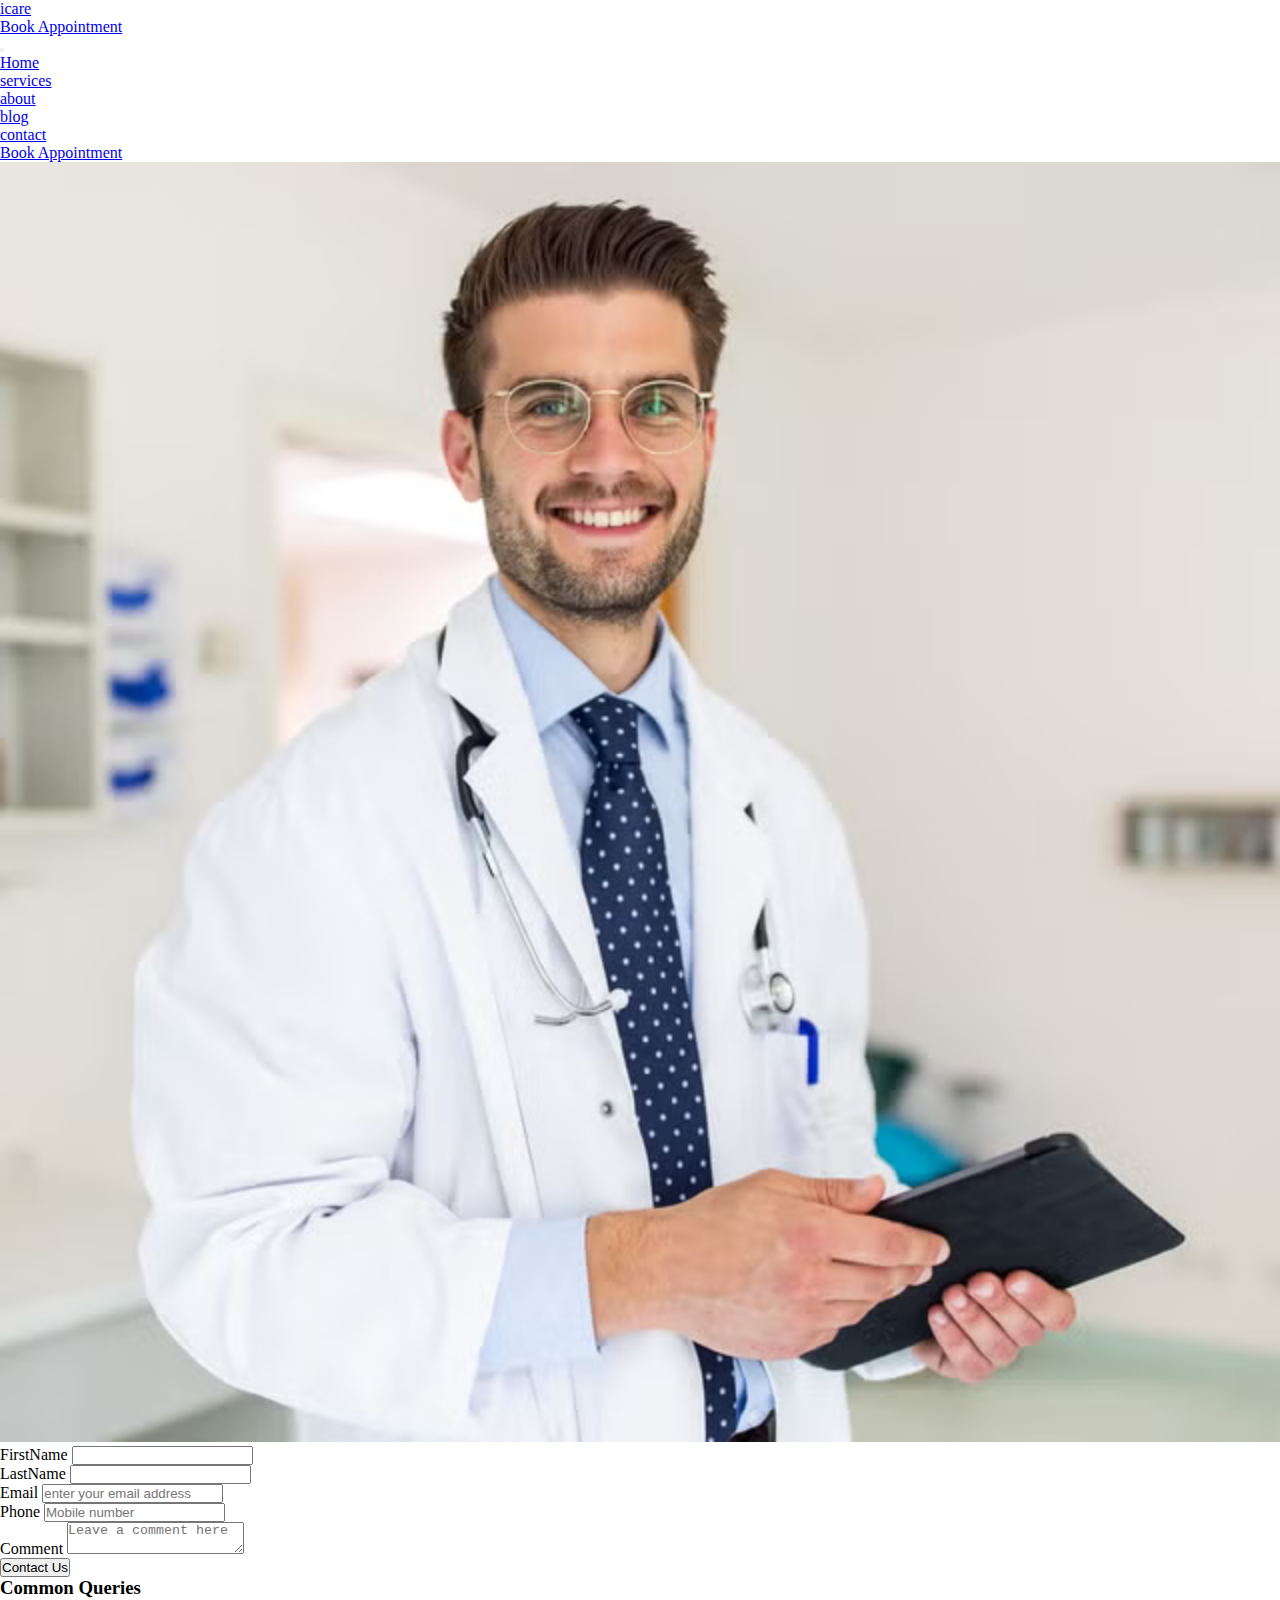
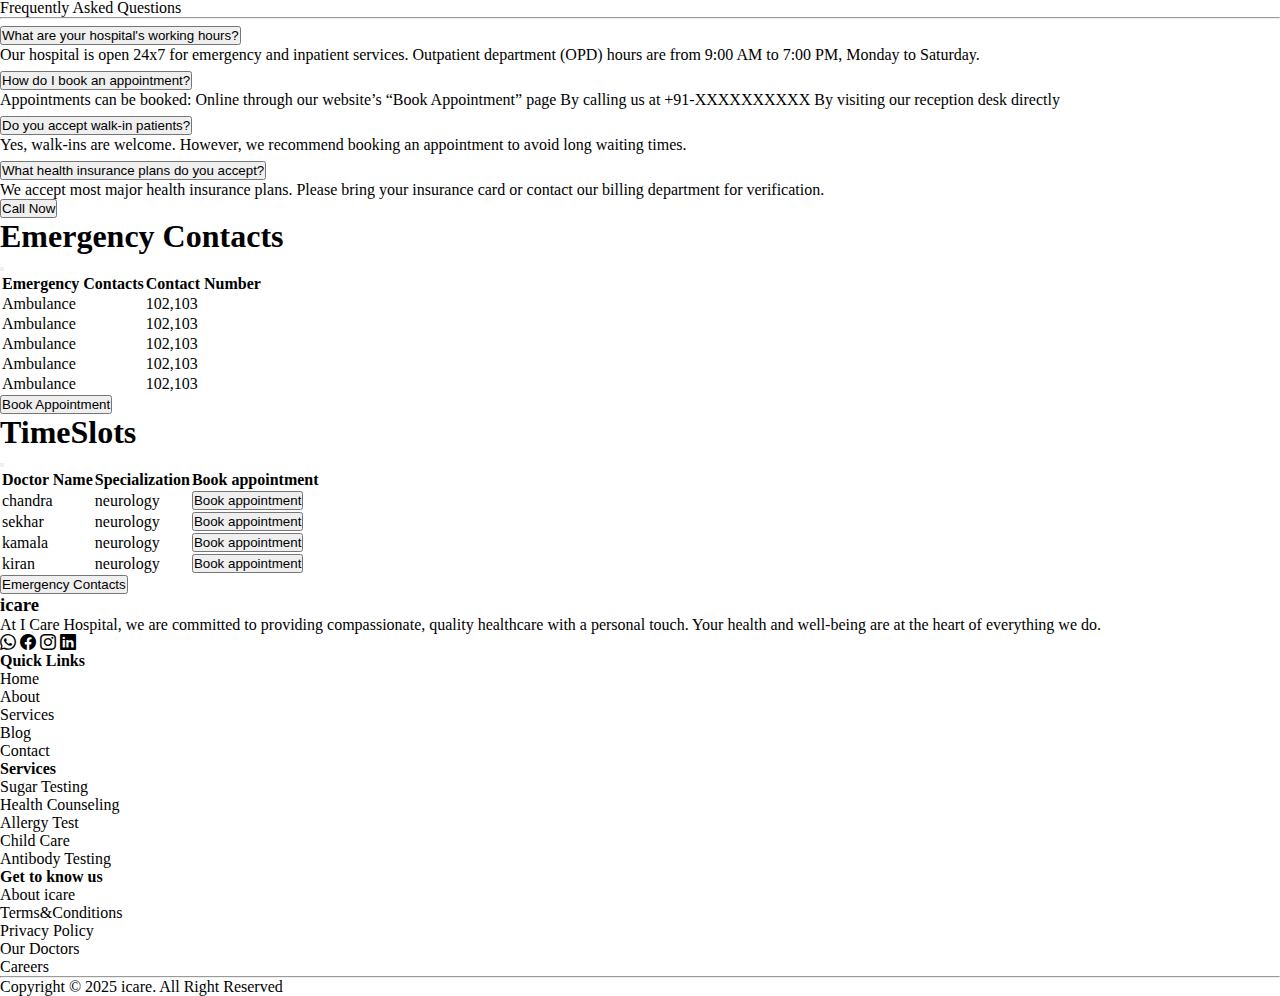
<file: contact.html>
<!doctype html>
<html lang="en">
  <head>
    <meta charset="utf-8">
    <meta name="viewport" content="width=device-width, initial-scale=1">
    <!-- title -->
    <title>icare</title>
    <!-- favicon -->
    <link rel="shortcut icon" href="assets/hospital.png" type="image/x-icon">
    <link href="https://cdn.jsdelivr.net/npm/bootstrap@5.3.7/dist/css/bootstrap.min.css" rel="stylesheet" integrity="sha384-LN+7fdVzj6u52u30Kp6M/trliBMCMKTyK833zpbD+pXdCLuTusPj697FH4R/5mcr" crossorigin="anonymous">
    <!-- bootstrap icons-->
     <link rel="stylesheet" href="https://cdn.jsdelivr.net/npm/bootstrap-icons@1.13.1/font/bootstrap-icons.min.css">
     <!-- aos library -->
     <link href="https://unpkg.com/aos@2.3.1/dist/aos.css" rel="stylesheet">
     <!-- external css -->
      <link rel="stylesheet" href="style.css">
  </head>
  <body>
    <!-- header section start -->
    
    <nav class="navbar navbar-expand-sm navbar-light bg-white shadow-sm sticky-top py-3">
  <div class="container">
    <a class="navbar-brand fw-bold fs-4" href="#">i<span class="text-success">care</span></a>

    <!-- book appointment for small screens -->
      <!-- book appointement for small screens -->
      <div class="text-center ms-auto  d-lg-none ">
        <a href="appointement.html" class="btn btn-success px-4 me-2 py-2 rounded-pill">Book Appointment</a>
       </div>
    <button class="navbar-toggler" type="button" data-bs-toggle="collapse" data-bs-target="#navbarSupportedContent" aria-controls="navbarSupportedContent" aria-expanded="false" aria-label="Toggle navigation">
      <span class="navbar-toggler-icon"></span>
    </button>
    <div class="collapse navbar-collapse text-center" id="navbarSupportedContent">
      <ul class="navbar-nav mx-auto mb-2 mb-lg-0 gap-3">
        <li class="nav-item">
          <a class="nav-link"  href="index.html">Home</a>
        </li>
        <li class="nav-item">
          <a class="nav-link"  href="services.html">services</a>
        </li>
        <li class="nav-item">
          <a class="nav-link"  href="about.html">about</a>
        </li>
        <li class="nav-item">
          <a class="nav-link"  href="blog.html">blog</a>
        </li>
        <li class="nav-item">
          <a class="nav-link"  href="contact.html">contact</a>
        </li>
        
      </ul>
     
    </div>
     <div class="d-none d-lg-block">
        <a href="appointement.html" class="btn btn-success px-4 py-2 rounded-pill shadow-sm">Book Appointment</a>
      </div>
  </div>
</nav>

    <!-- header section end -->



    <!-- contact section start -->


    <section class="contact my-3">
      <div class="container p-3">
        <div class="row gy-5">
          <div class="col-sm-12 col-md-4 col-lg-4">
           <img src="assets/doctor.jpg" alt="" class="contact-img img-thumbnail ">
          </div>
          <!-- contact form start -->
          <div class="col-sm-12 col-md-8 col-lg-8">
            <form class="row g-3 border p-3 rounded shadow">
  <div class="col-md-6">
    <label for="inputFirstname" class="form-label">FirstName</label>
    <input type="text" class="form-control" id="inputFirstname">
  </div>
  <div class="col-md-6">
    <label for="inputLastname" class="form-label">LastName</label>
    <input type="text" class="form-control" id="inputLastname">
  </div>
  <div class="col-12">
    <label for="inputEmail" class="form-label">Email</label>
    <input type="email" class="form-control" id="inputEmail" placeholder="enter your email address">
  </div>
  <div class="col-12">
    <label for="inputphonenumber" class="form-label">Phone</label>
    <input type="tel" class="form-control" id="inputphonenumber" placeholder="Mobile number">
  </div>
 
  <div class="col-md-12">
    <label for="inputcomment" class="form-label">Comment</label>
    <textarea class="form-control" placeholder="Leave a comment here" id="floatingTextarea"></textarea>
   
    
  </div>
  
  <div class="col-12">
    <button type="submit" class="btn btn-success d-block w-100">Contact Us</button>
  </div>
</form>
           
          </div>
          <!-- contact form end -->
        </div>

      </div>

    </section>



    <!-- contact section end -->

     <!-- faq start -->
  
   <section class="faq-section my-3">
    <div class="container p-3">
      <!-- faq header section start -->
       <div class="faq-header text-center">
        <h3 class="fs-6 fw-bold text-success">Common Queries</h3>
        <p class="display-6" >Frequently Asked Questions</p>
       </div>
       <hr class="w-25 mx-auto border border-1 border-success rounded">
       <!-- faq header section end -->
        <!-- faq start -->
         <div class="accordion" id="accordionPanelsStayOpenExample">
  <div class="accordion-item">
    <h2 class="accordion-header">
      <button class="accordion-button fw-bold text-success" type="button" data-bs-toggle="collapse" data-bs-target="#panelsStayOpen-collapseOne" aria-expanded="true" aria-controls="panelsStayOpen-collapseOne">
        What are your hospital's working hours?
      </button>
    </h2>
    <div id="panelsStayOpen-collapseOne" class="accordion-collapse collapse show">
      <div class="accordion-body">
       <p>Our hospital is open 24x7 for emergency and inpatient services. Outpatient department (OPD) hours are from 9:00 AM to 7:00 PM, Monday to Saturday.</p>
      </div>
    </div>
  </div>
  <div class="accordion-item">
    <h2 class="accordion-header">
      <button class="accordion-button collapsed fw-bold text-success" type="button" data-bs-toggle="collapse" data-bs-target="#panelsStayOpen-collapseTwo" aria-expanded="false" aria-controls="panelsStayOpen-collapseTwo">
        How do I book an appointment?
      </button>
    </h2>
    <div id="panelsStayOpen-collapseTwo" class="accordion-collapse collapse">
      <div class="accordion-body">
       <p>Appointments can be booked:

Online through our website’s “Book Appointment” page
By calling us at +91-XXXXXXXXXX
By visiting our reception desk directly</p>
      </div>
    </div>
  </div>
  <div class="accordion-item">
    <h2 class="accordion-header">
      <button class="accordion-button collapsed fw-bold text-success" type="button" data-bs-toggle="collapse" data-bs-target="#panelsStayOpen-collapseThree" aria-expanded="false" aria-controls="panelsStayOpen-collapseThree">
        Do you accept walk-in patients?
      </button>
    </h2>
    <div id="panelsStayOpen-collapseThree" class="accordion-collapse collapse">
      <div class="accordion-body">
       <p>Yes, walk-ins are welcome. However, we recommend booking an appointment to avoid long waiting times.</p>
      </div>
    </div>
  </div>
    <div class="accordion-item">
    <h2 class="accordion-header">
      <button class="accordion-button collapsed fw-bold text-success" type="button" data-bs-toggle="collapse" data-bs-target="#panelsStayOpen-collapsefour" aria-expanded="false" aria-controls="panelsStayOpen-collapseThree">
         What health insurance plans do you accept?
      </button>
    </h2>
    <div id="panelsStayOpen-collapsefour" class="accordion-collapse collapse">
      <div class="accordion-body">
       <p>We accept most major health insurance plans. Please bring your insurance card or contact our billing department for verification.</p>
      </div>
    </div>
  </div>
  

</div>

         <!-- faq end -->
    </div> 
   </section>
   <!-- faq end -->






 <!-- model button start -->


      <button class="btn btn-outline-success d-block position-fixed model-btn" data-bs-target="#exampleModalToggle" data-bs-toggle="modal">Call Now</button>

      <div class="modal fade" id="exampleModalToggle" aria-hidden="true" aria-labelledby="exampleModalToggleLabel" tabindex="-1">
  <div class="modal-dialog modal-dialog-centered">
    <div class="modal-content">
      <div class="modal-header">
        <h1 class="modal-title fs-5 text-capitalize fw-bold text-success" id="exampleModalToggleLabel">Emergency Contacts</h1>
        <button type="button" class="btn-close" data-bs-dismiss="modal" aria-label="Close"></button>
      </div>
      <div class="modal-body">
      <table class="table table-success table-hover">



        <thead>
    <tr>
      <th>Emergency Contacts</th>
      <th>Contact Number</th>
      </tr>
      </thead>
      <tbody>
        <tr>
        <td>Ambulance</td>
        <td>102,103</td>
        </tr>
        <tr>
        <td>Ambulance</td>
        <td>102,103</td>
        </tr>
        <tr>
        <td>Ambulance</td>
        <td>102,103</td>
        </tr>
        <tr>
        <td>Ambulance</td>
        <td>102,103</td>
        </tr>
        <tr>
        <td>Ambulance</td>
        <td>102,103</td>
        </tr>
      </tbody>
      </table>
      </div>
      <div class="modal-footer">
        <button class="btn btn-success" data-bs-target="#exampleModalToggle2" data-bs-toggle="modal">Book Appointment</button>
      </div>
    </div>
  </div>
</div>
<div class="modal fade" id="exampleModalToggle2" aria-hidden="true" aria-labelledby="exampleModalToggleLabel2" tabindex="-1">
  <div class="modal-dialog modal-dialog-centered">
    <div class="modal-content">
      <div class="modal-header">
        <h1 class="modal-title fs-5" id="exampleModalToggleLabel2">TimeSlots</h1>
        <button type="button" class="btn-close" data-bs-dismiss="modal" aria-label="Close"></button>
      </div>
      <div class="modal-body">
       <table class="table table-success table-hover table-sm">
       <thead>
        <tr>
          <th>Doctor Name</th>
          <th>Specialization</th>
          <th>Book appointment</th>
        </tr>
       </thead>
       <tbody>
        <tr>
          <td>chandra</td>
          <td>neurology</td>
          <td><button class="btn btn-info">Book appointment</button></td>
        </tr>
        <tr>
          <td>sekhar</td>
          <td>neurology</td>
          <td><button class="btn btn-info">Book appointment</button></td>
        </tr>
        <tr>
          <td>kamala</td>
          <td>neurology</td>
          <td><button class="btn btn-info">Book appointment</button></td>
        </tr>
        <tr>
          <td>kiran</td>
          <td>neurology</td>
          <td><button class="btn btn-info">Book appointment</button></td>
        </tr>
       </tbody>
       </table>
      </div>
      <div class="modal-footer">
        <button class="btn btn-success" data-bs-target="#exampleModalToggle" data-bs-toggle="modal">Emergency Contacts</button>
      </div>
    </div>
  </div>
</div>


<!-- model button end -->




    <!-- footer start -->
     <div class="footer p-3 border-top">
<div class="container">
  <!-- footer-navigation start -->
  <div class="row">  
    <!-- col-1 -->
  <div class="col-sm-12 col-md-3 col-lg-3">
    <!-- brand-information -->
     <h3 class="fw-bold">i<span class="text-success">care</span></a></h3>

     <!-- brand-title -->
      <p class="text-lead text-capitalize mb-2">At I Care Hospital, we are committed to providing compassionate, quality healthcare with a personal touch. Your health and well-being are at the heart of everything we do.</p>
      <!-- social media icons -->
       <div class="footer-social-icons my-3">
       <i class="fs-4 p-2 border rounded bi bi-whatsapp"></i>
       <i class="fs-4 p-2 border rounded bi bi-facebook"></i>
       <i class=" fs-4 p-2 border rounded bi bi-instagram"></i>
       <i class=" fs-4 p-2 border rounded bi bi-linkedin"></i>
       </div>
     
     
  </div>
  <!-- col-2 -->
  <div class="col-sm-12 col-md-3 col-lg-3 ">
    <h4 class="fw-bold">Quick Links</h4>
    <ul class="list-unstyled fw-semibold ">
      <li class="p-1">Home</li>
      <li class="p-1">About</li>
      <li class="p-1">Services</li>
      <li class="p-1">Blog</li>
      <li class="p-1">Contact</li>
    </ul>

  </div>
  <!-- col-3 -->
  <div class="col-sm-12 col-md-3 col-lg-3">
    <h4 class="fw-bold">Services</h4>
    <ul class="list-unstyled fw-semibold ">
      <li class="p-1">Sugar Testing</li>
      <li class="p-1">Health Counseling</li>
      <li class="p-1">Allergy Test</li>
      <li class="p-1">Child Care</li>
      <li class="p-1">Antibody Testing</li>
    </ul>
  </div>
  <!-- col-4 -->
  <div class="col-sm-12 col-md-3 col-lg-3">
     <h4 class="fw-bold">Get to know us</h4>
    <ul class="list-unstyled fw-semibold ">
      <li class="p-1">About icare</li>
      <li class="p-1">Terms&Conditions </li>
      <li class="p-1">Privacy Policy</li>
      <li class="p-1">Our Doctors</li>
      <li class="p-1">Careers</li>
    </ul>

  </div>



</div>
<hr class="border-top border-success border-2">
  <!-- footer-navigation end -->
   <div class="text-center">
    <p class="fs-6 fw-bold">Copyright &copy; 2025 icare. All Right Reserved</p>
   </div>


</div>


</div>
















    <!-- bootstrap -->
    <script src="https://cdn.jsdelivr.net/npm/bootstrap@5.3.7/dist/js/bootstrap.bundle.min.js" integrity="sha384-ndDqU0Gzau9qJ1lfW4pNLlhNTkCfHzAVBReH9diLvGRem5+R9g2FzA8ZGN954O5Q" crossorigin="anonymous"></script>
    <!-- aos animation -->
    <script src="https://unpkg.com/aos@2.3.1/dist/aos.js"></script>
    <!--initilization of aos-->

  </body>
</html>
</file>
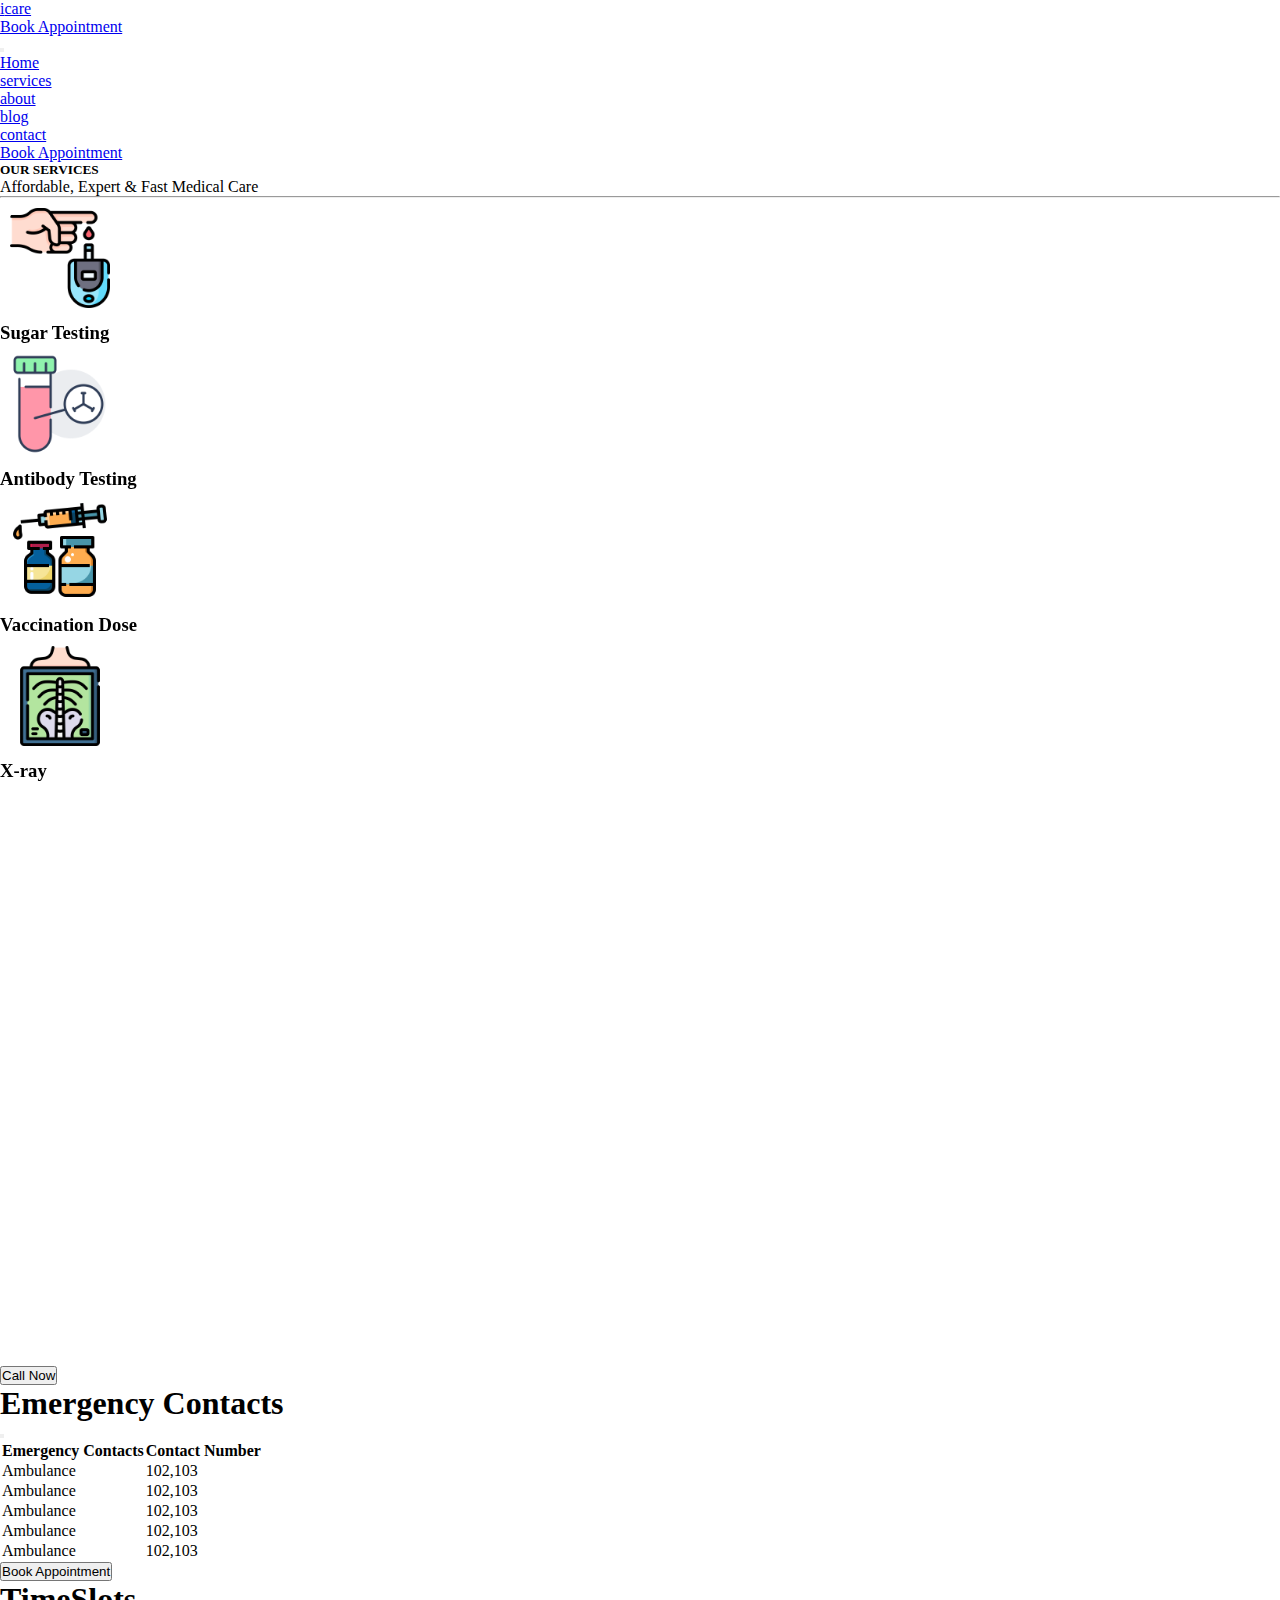
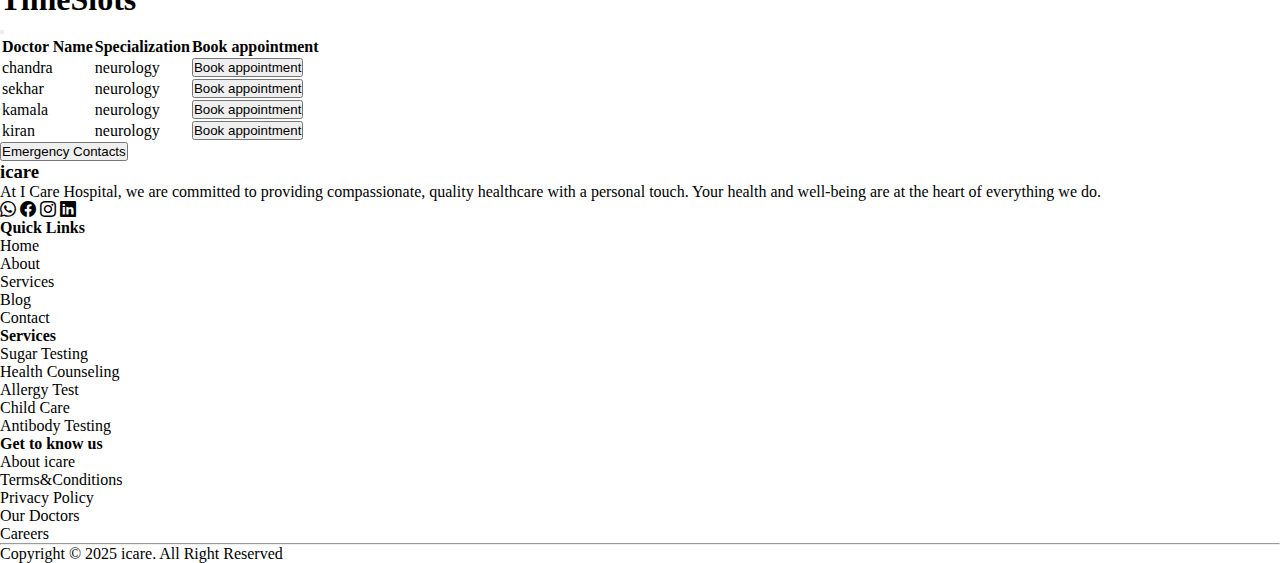
<file: services.html>
<!doctype html>
<html lang="en">
  <head>
    <meta charset="utf-8">
    <meta name="viewport" content="width=device-width, initial-scale=1">
    <!-- title -->
    <title>icare</title>
    <!-- favicon -->
    <link rel="shortcut icon" href="assets/hospital.png" type="image/x-icon">
    <link href="https://cdn.jsdelivr.net/npm/bootstrap@5.3.7/dist/css/bootstrap.min.css" rel="stylesheet" integrity="sha384-LN+7fdVzj6u52u30Kp6M/trliBMCMKTyK833zpbD+pXdCLuTusPj697FH4R/5mcr" crossorigin="anonymous">
    <!-- bootstrap icons-->
     <link rel="stylesheet" href="https://cdn.jsdelivr.net/npm/bootstrap-icons@1.13.1/font/bootstrap-icons.min.css">
     <!-- aos library -->
     <link href="https://unpkg.com/aos@2.3.1/dist/aos.css" rel="stylesheet">
     <!-- external css -->
      <link rel="stylesheet" href="style.css">
  </head>
  <body>
    <!-- header section start -->

    <nav class="navbar navbar-expand-sm navbar-light bg-white shadow-sm sticky-top py-3">
  <div class="container">
    <a class="navbar-brand fw-bold fs-4" href="#">i<span class="text-success">care</span></a>

    <!-- book appointment for small screens -->
      <!-- book appointement for small screens -->
      <div class="text-center ms-auto  d-lg-none ">
        <a href="appointement.html" class="btn btn-success px-4 me-2 py-2 rounded-pill">Book Appointment</a>
       </div>
    <button class="navbar-toggler" type="button" data-bs-toggle="collapse" data-bs-target="#navbarSupportedContent" aria-controls="navbarSupportedContent" aria-expanded="false" aria-label="Toggle navigation">
      <span class="navbar-toggler-icon"></span>
    </button>
    <div class="collapse navbar-collapse text-center" id="navbarSupportedContent">
      <ul class="navbar-nav mx-auto mb-2 mb-lg-0 gap-3">
        <li class="nav-item">
          <a class="nav-link"  href="index.html">Home</a>
        </li>
        <li class="nav-item">
          <a class="nav-link"  href="services.html">services</a>
        </li>
        <li class="nav-item">
          <a class="nav-link"  href="about.html">about</a>
        </li>
        <li class="nav-item">
          <a class="nav-link"  href="blog.html">blog</a>
        </li>
        <li class="nav-item">
          <a class="nav-link"  href="contact.html">contact</a>
        </li>

      </ul>

    </div>
     <div class="d-none d-lg-block">
        <a href="appointement.html" class="btn btn-success px-4 py-2 rounded-pill shadow-sm">Book Appointment</a>
      </div>
  </div>
</nav>

    <!-- header section end -->









  





    <!-- services -->
     <section class="services my-5 ">
    <div class="container">
      <!-- header section start -->
       <div class="service-header text-center">
        <h5 class="text-success fw-bold">OUR SERVICES</h5>
        <p class="display-6 ">Affordable, Expert & Fast Medical Care</p>

       </div>
        <hr class="w-25 mx-auto mb-5 border-success border-2 rounded">
       <!-- header section end -->
        <!-- services card sections start -->
         <div class="row gy-3">
          <div class="col-sm-12 col-md-3 col-lg-3">
            <div class="shadow text-center p-4 service-card rounded" data-aos="fade-up">
              <img src="assets/sugar-blood-level.png" alt="" class="service-img">
            <div class="card-body">
           <h3 class="card-title fs-4 fw-bold">Sugar Testing</h3>
             </div>
             </div>
          </div>
          <div class="col-sm-12 col-md-3 col-lg-3">
            <div class="shadow text-center p-4 service-card rounded" data-aos="fade-up">
              <img src="assets/medical.png" alt="" class="service-img">
            <div class="card-body">
           <h3 class="card-title fs-4 fw-bold">Antibody Testing</h3>
             </div>
             </div>
          </div>
          <div class="col-sm-12 col-md-3 col-lg-3">
            <div class="shadow text-center p-4 service-card rounded" data-aos="fade-up">
              <img src="assets/vaccine.png" alt="" class="service-img">
            <div class="card-body">
           <h3 class="card-title fs-4 fw-bold">Vaccination Dose</h3>
             </div>
             </div>
          </div>
          <div class="col-sm-12 col-md-3 col-lg-3">
            <div class="shadow text-center p-4 service-card rounded" data-aos="fade-up">
              <img src="assets/x-rays.png" alt="" class="service-img">
            <div class="card-body">
           <h3 class="card-title fs-4 fw-bold">X-ray</h3>
             </div>
             </div>
          </div>
          
         </div>


          <div class="row gy-3 my-2">
          <div class="col-sm-12 col-md-3 col-lg-3">
            <div class="shadow text-center p-4 service-card rounded" data-aos="fade-up">
              <img src="assets/cv.png" alt="" class="service-img">
            <div class="card-body">
           <h3 class="card-title fs-4 fw-bold">Lipid Profile</h3>
             </div>
             </div>
          </div>
          <div class="col-sm-12 col-md-3 col-lg-3">
            <div class="shadow text-center p-4 service-card rounded" data-aos="fade-up">
              <img src="assets/sample.png" alt="" class="service-img">
            <div class="card-body">
           <h3 class="card-title fs-4 fw-bold">Thyroid Test</h3>
             </div>
             </div>
          </div>
          <div class="col-sm-12 col-md-3 col-lg-3">
            <div class="shadow text-center p-4 service-card rounded" data-aos="fade-up">
              <img src="assets/liver-organ.png" alt="" class="service-img">
            <div class="card-body">
           <h3 class="card-title fs-4 fw-bold">Heptic Function Panel</h3>
             </div>
             </div>
          </div>
          <div class="col-sm-12 col-md-3 col-lg-3">
            <div class="shadow text-center p-4 service-card rounded" data-aos="fade-up">
              <img src="assets/prolactin-test.png" alt="" class="service-img">
            <div class="card-body">
           <h3 class="card-title fs-4 fw-bold">Prolactin Test</h3>
             </div>
             </div>
          </div>
          
         </div>





        <!-- services card sections end -->

    </div>
     </section>

     <!-- services end -->



      <!-- model button start -->


      <button class="btn btn-outline-success d-block position-fixed model-btn" data-bs-target="#exampleModalToggle" data-bs-toggle="modal">Call Now</button>

      <div class="modal fade" id="exampleModalToggle" aria-hidden="true" aria-labelledby="exampleModalToggleLabel" tabindex="-1">
  <div class="modal-dialog modal-dialog-centered">
    <div class="modal-content">
      <div class="modal-header">
        <h1 class="modal-title fs-5 text-capitalize fw-bold text-success" id="exampleModalToggleLabel">Emergency Contacts</h1>
        <button type="button" class="btn-close" data-bs-dismiss="modal" aria-label="Close"></button>
      </div>
      <div class="modal-body">
      <table class="table table-success table-hover">



        <thead>
    <tr>
      <th>Emergency Contacts</th>
      <th>Contact Number</th>
      </tr>
      </thead>
      <tbody>
        <tr>
        <td>Ambulance</td>
        <td>102,103</td>
        </tr>
        <tr>
        <td>Ambulance</td>
        <td>102,103</td>
        </tr>
        <tr>
        <td>Ambulance</td>
        <td>102,103</td>
        </tr>
        <tr>
        <td>Ambulance</td>
        <td>102,103</td>
        </tr>
        <tr>
        <td>Ambulance</td>
        <td>102,103</td>
        </tr>
      </tbody>
      </table>
      </div>
      <div class="modal-footer">
        <button class="btn btn-success" data-bs-target="#exampleModalToggle2" data-bs-toggle="modal">Book Appointment</button>
      </div>
    </div>
  </div>
</div>
<div class="modal fade" id="exampleModalToggle2" aria-hidden="true" aria-labelledby="exampleModalToggleLabel2" tabindex="-1">
  <div class="modal-dialog modal-dialog-centered">
    <div class="modal-content">
      <div class="modal-header">
        <h1 class="modal-title fs-5" id="exampleModalToggleLabel2">TimeSlots</h1>
        <button type="button" class="btn-close" data-bs-dismiss="modal" aria-label="Close"></button>
      </div>
      <div class="modal-body">
       <table class="table table-success table-hover table-sm">
       <thead>
        <tr>
          <th>Doctor Name</th>
          <th>Specialization</th>
          <th>Book appointment</th>
        </tr>
       </thead>
       <tbody>
        <tr>
          <td>chandra</td>
          <td>neurology</td>
          <td><button class="btn btn-info">Book appointment</button></td>
        </tr>
        <tr>
          <td>sekhar</td>
          <td>neurology</td>
          <td><button class="btn btn-info">Book appointment</button></td>
        </tr>
        <tr>
          <td>kamala</td>
          <td>neurology</td>
          <td><button class="btn btn-info">Book appointment</button></td>
        </tr>
        <tr>
          <td>kiran</td>
          <td>neurology</td>
          <td><button class="btn btn-info">Book appointment</button></td>
        </tr>
       </tbody>
       </table>
      </div>
      <div class="modal-footer">
        <button class="btn btn-success" data-bs-target="#exampleModalToggle" data-bs-toggle="modal">Emergency Contacts</button>
      </div>
    </div>
  </div>
</div>


<!-- model button end -->



     <!-- footer section start -->
     <footer class="footer p-3 border-top footer-txt">
<div class="container">
  <!-- footer-navigation start -->
  <div class="row">
    <!-- col-1 -->
  <div class="col-sm-12 col-md-3 col-lg-3">
    <!-- brand-information -->
     <h3 class="fw-bold">i<span class="text-success">care</span></a></h3>

     <!-- brand-title -->
      <p class="text-lead text-capitalize mb-2">At I Care Hospital, we are committed to providing compassionate, quality healthcare with a personal touch. Your health and well-being are at the heart of everything we do.</p>
      <!-- social media icons -->
       <div class="footer-social-icons my-3">
       <i class="fs-4 p-2 border rounded bi bi-whatsapp"></i>
       <i class="fs-4 p-2 border rounded bi bi-facebook"></i>
       <i class=" fs-4 p-2 border rounded bi bi-instagram"></i>
       <i class=" fs-4 p-2 border rounded bi bi-linkedin"></i>
       </div>


  </div>
  <!-- col-2 -->
  <div class="col-sm-12 col-md-3 col-lg-3 ">
    <h4 class="fw-bold">Quick Links</h4>
    <ul class="list-unstyled fw-semibold ">
      <li class="p-1">Home</li>
      <li class="p-1">About</li>
      <li class="p-1">Services</li>
      <li class="p-1">Blog</li>
      <li class="p-1">Contact</li>
    </ul>

  </div>
  <!-- col-3 -->
  <div class="col-sm-12 col-md-3 col-lg-3">
    <h4 class="fw-bold">Services</h4>
    <ul class="list-unstyled fw-semibold ">
      <li class="p-1">Sugar Testing</li>
      <li class="p-1">Health Counseling</li>
      <li class="p-1">Allergy Test</li>
      <li class="p-1">Child Care</li>
      <li class="p-1">Antibody Testing</li>
    </ul>
  </div>
  <!-- col-4 -->
  <div class="col-sm-12 col-md-3 col-lg-3">
     <h4 class="fw-bold">Get to know us</h4>
    <ul class="list-unstyled fw-semibold ">
      <li class="p-1">About icare</li>
      <li class="p-1">Terms&Conditions </li>
      <li class="p-1">Privacy Policy</li>
      <li class="p-1">Our Doctors</li>
      <li class="p-1">Careers</li>
    </ul>

  </div>



</div>
<hr class="border-top border-success border-2">
  <!-- footer-navigation end -->
   <div class="text-center">
    <p class="fs-6 fw-bold">Copyright &copy; 2025 icare. All Right Reserved</p>
   </div>


</div>


</footer>
















    <!-- bootstrap -->
    <script src="https://cdn.jsdelivr.net/npm/bootstrap@5.3.7/dist/js/bootstrap.bundle.min.js" integrity="sha384-ndDqU0Gzau9qJ1lfW4pNLlhNTkCfHzAVBReH9diLvGRem5+R9g2FzA8ZGN954O5Q" crossorigin="anonymous"></script>
    <!-- aos animation -->
    <script src="https://unpkg.com/aos@2.3.1/dist/aos.js"></script>
    <!--initilization of aos-->
    <script>
  AOS.init();
</script>

  </body>
</html>
</file>
<file: style.css>
*{
    padding: 0;
    margin: 0;
    box-sizing: border-box;
}
.nav-link{
    transition: all .5s ease-in-out;
}
.nav-link:hover{
    color: green;
    font-weight: 500;
    transform: translateY(-3px);
}
.footer-social-icons .bi{
    transition: all .5s linear;

}
.footer-social-icons .bi:hover{
    background-color: #28a745;
    color: white;
}
.service-img{
    width: 100px;
    height: 100px;
    border-radius: 10px;
    margin: 10px;
}
.service-card{
    transition: all 1s linear;
}
.service-card:hover{
    border-bottom: 2px solid #28a745;;
    transform: translatey(-5px);
    box-shadow: 0px 0px 20px #28a745 !important; 
}
@media (max-width:500px) {
    

.footer-txt{
    text-align: center;
}
}
.card-img-css{
    height: 100px;
    width: 100px;
    border-radius: 100px;
}
.model-btn{
    right: 3px;
    bottom:100px;
    z-index: 10;
   
   transition: all .2s linear;
  animation: glow 2s infinite;
}

.contact-img{
    width: 100%;
    height: 100%;
    object-fit: cover;
}











@keyframes glow {
  0%{
     box-shadow: 0 0 0 0  rgba(246, 3, 3, 0.637);
  }50%{
     box-shadow: 0 0 0 10px  rgba(58, 102, 40, 0);
  }100%{
    box-shadow: 0 0 0 0  rgba(58, 102, 40, 0);
  }
}
</file>
